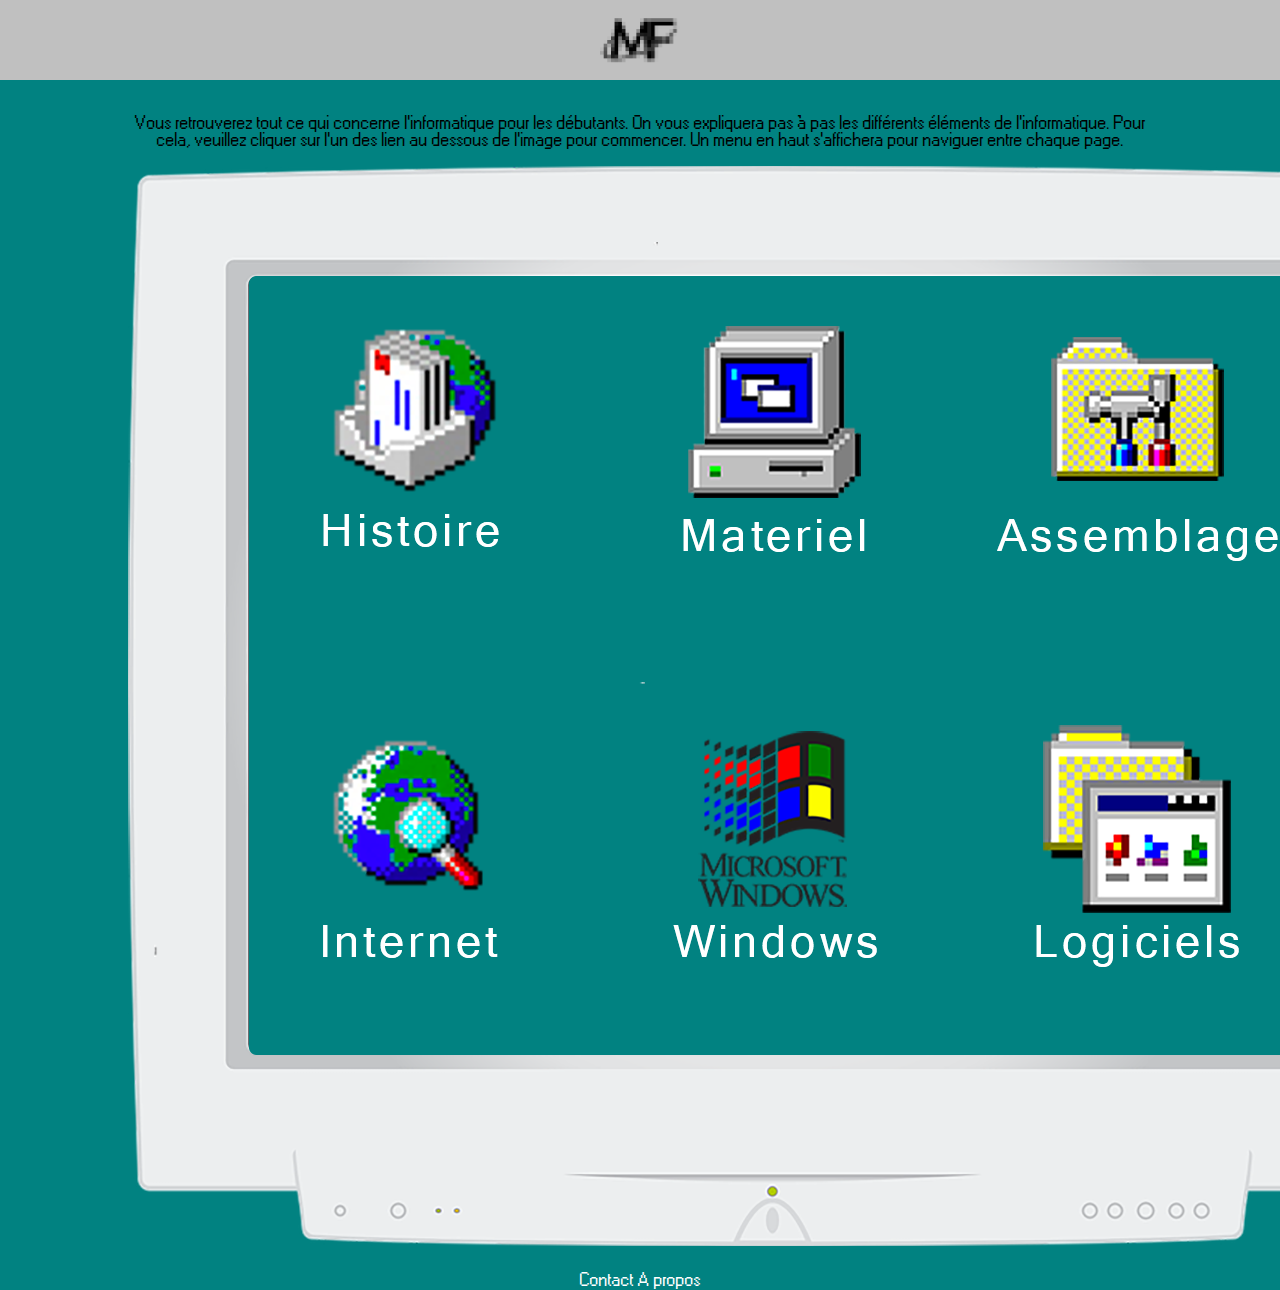
<file: index.html>
<!DOCTYPE html>
<html>
	<head>
		<link href="Style.css" rel="stylesheet"/>
		
			<title>Mafaster site</title>
		</head>
		<body>
			<header>
				<nav>
					<ul>
						<img src="images/mafasterlogo.png" style="width:80px;margin-left:40px ; margin-right:40px ;">
			
								</nav>
					</header>
					<section style="text-align:center">
						<p>Vous retrouverez tout ce qui concerne l'informatique pour les débutants. On vous expliquera pas à pas les différents éléments de l'informatique. Pour cela, veuillez cliquer sur l'un des lien au dessous de l'image pour commencer. Un menu en haut s'affichera pour naviguer entre chaque page.</p>
						<img src="images/ico_moniteur.png" usemap="#moniteur" border="no" alt="Moniteur">
							<map name="moniteur">
								<area alt="Histoire" shape="rect" href="decouverte.html" coords="202,160,369,380" title="Histoire"/>
								<area alt="Matériel" shape="rect" href="materiel.html" coords="560,160,736,380" title="Matériel"/>
								<area alt="Assemblage" shape="rect" href="Assemblage-PC.html" coords="868,160,1152,380" title="Assemblage"/>
								<area alt="Internet" shape="rect" href="internet.html" coords="190,549,370,800" title="Internet"/>
								<area alt="OS" shape="rect" href="OS.html" coords="406,549,750,800" title="OS"/>
								<area alt="Logiciels" shape="rect" href="Logiciels.html" coords="654,549,1135,800" title="Logiciels"/>
							</map>
						</section>
						<footer>
							<a href="Contact.html">Contact</a>
							<a href="Page7.html">A propos</a>
						</footer>
					</body>
				</html>
</file>
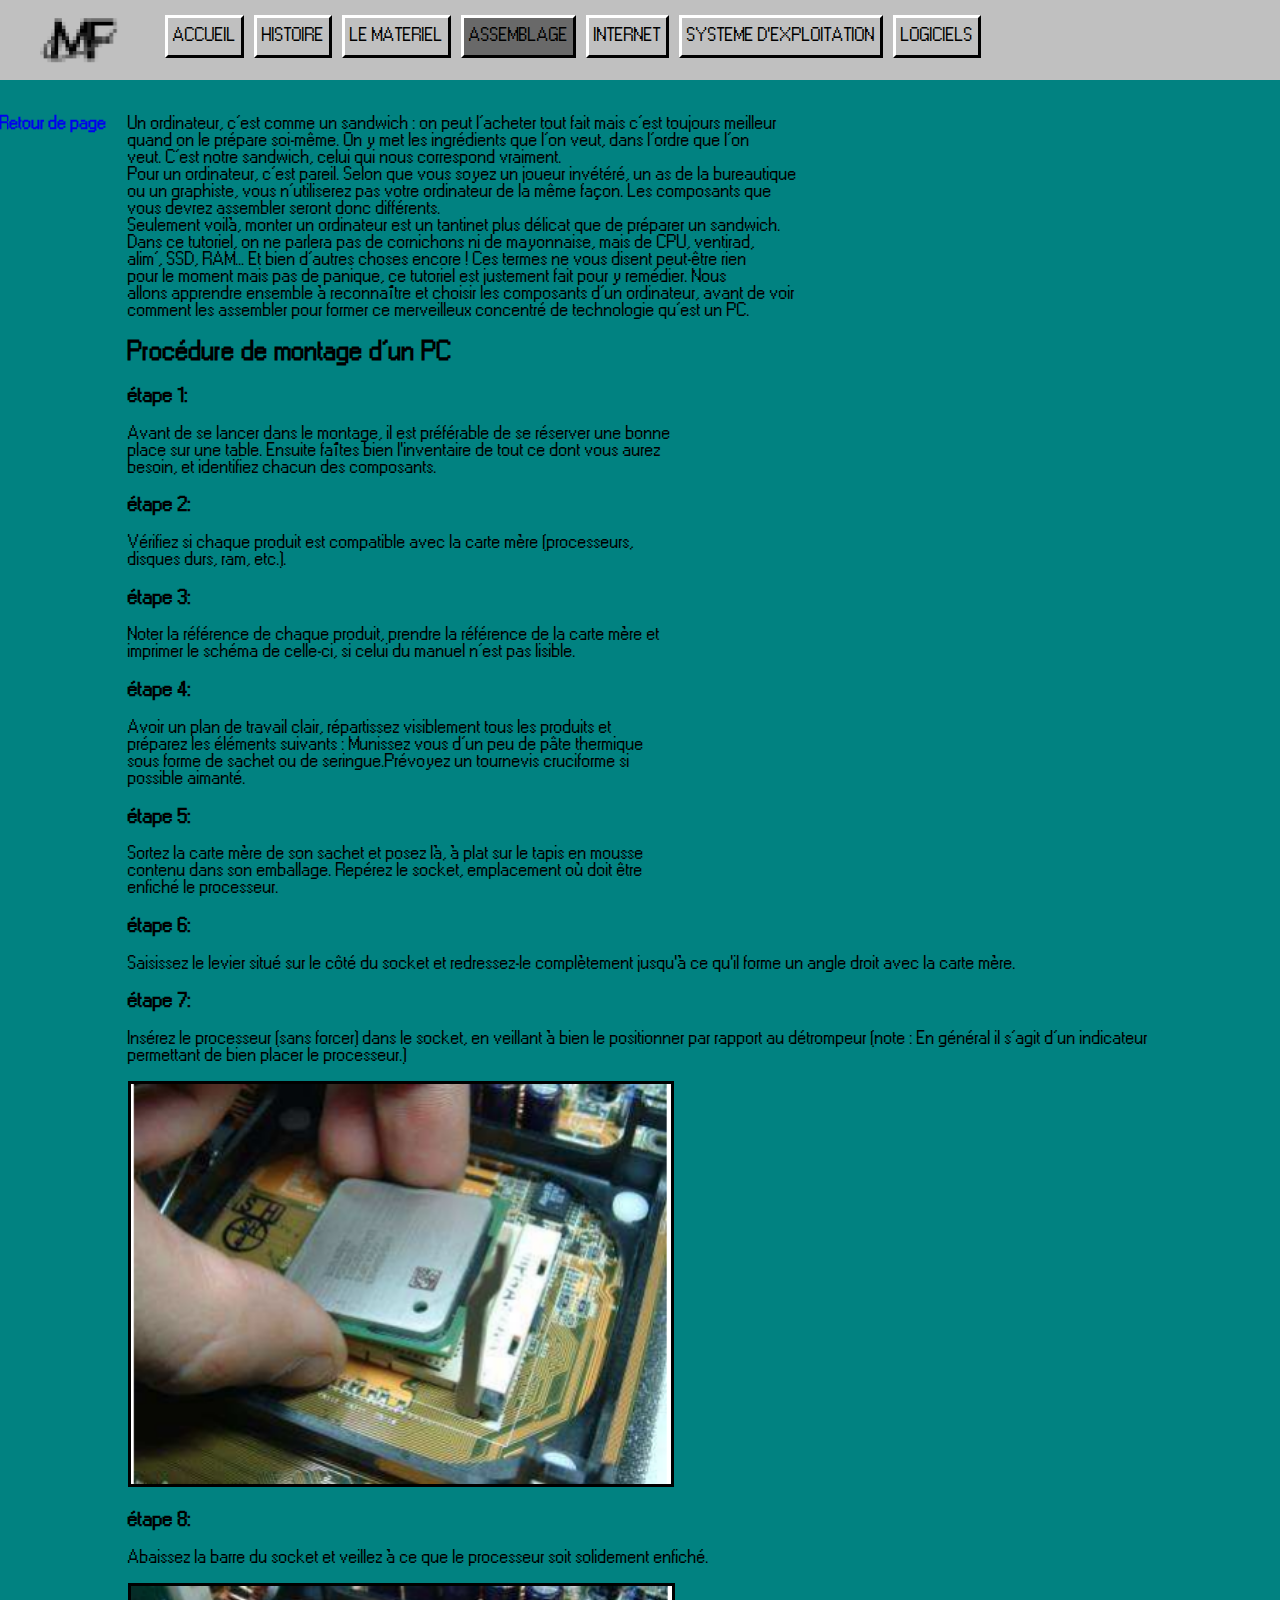
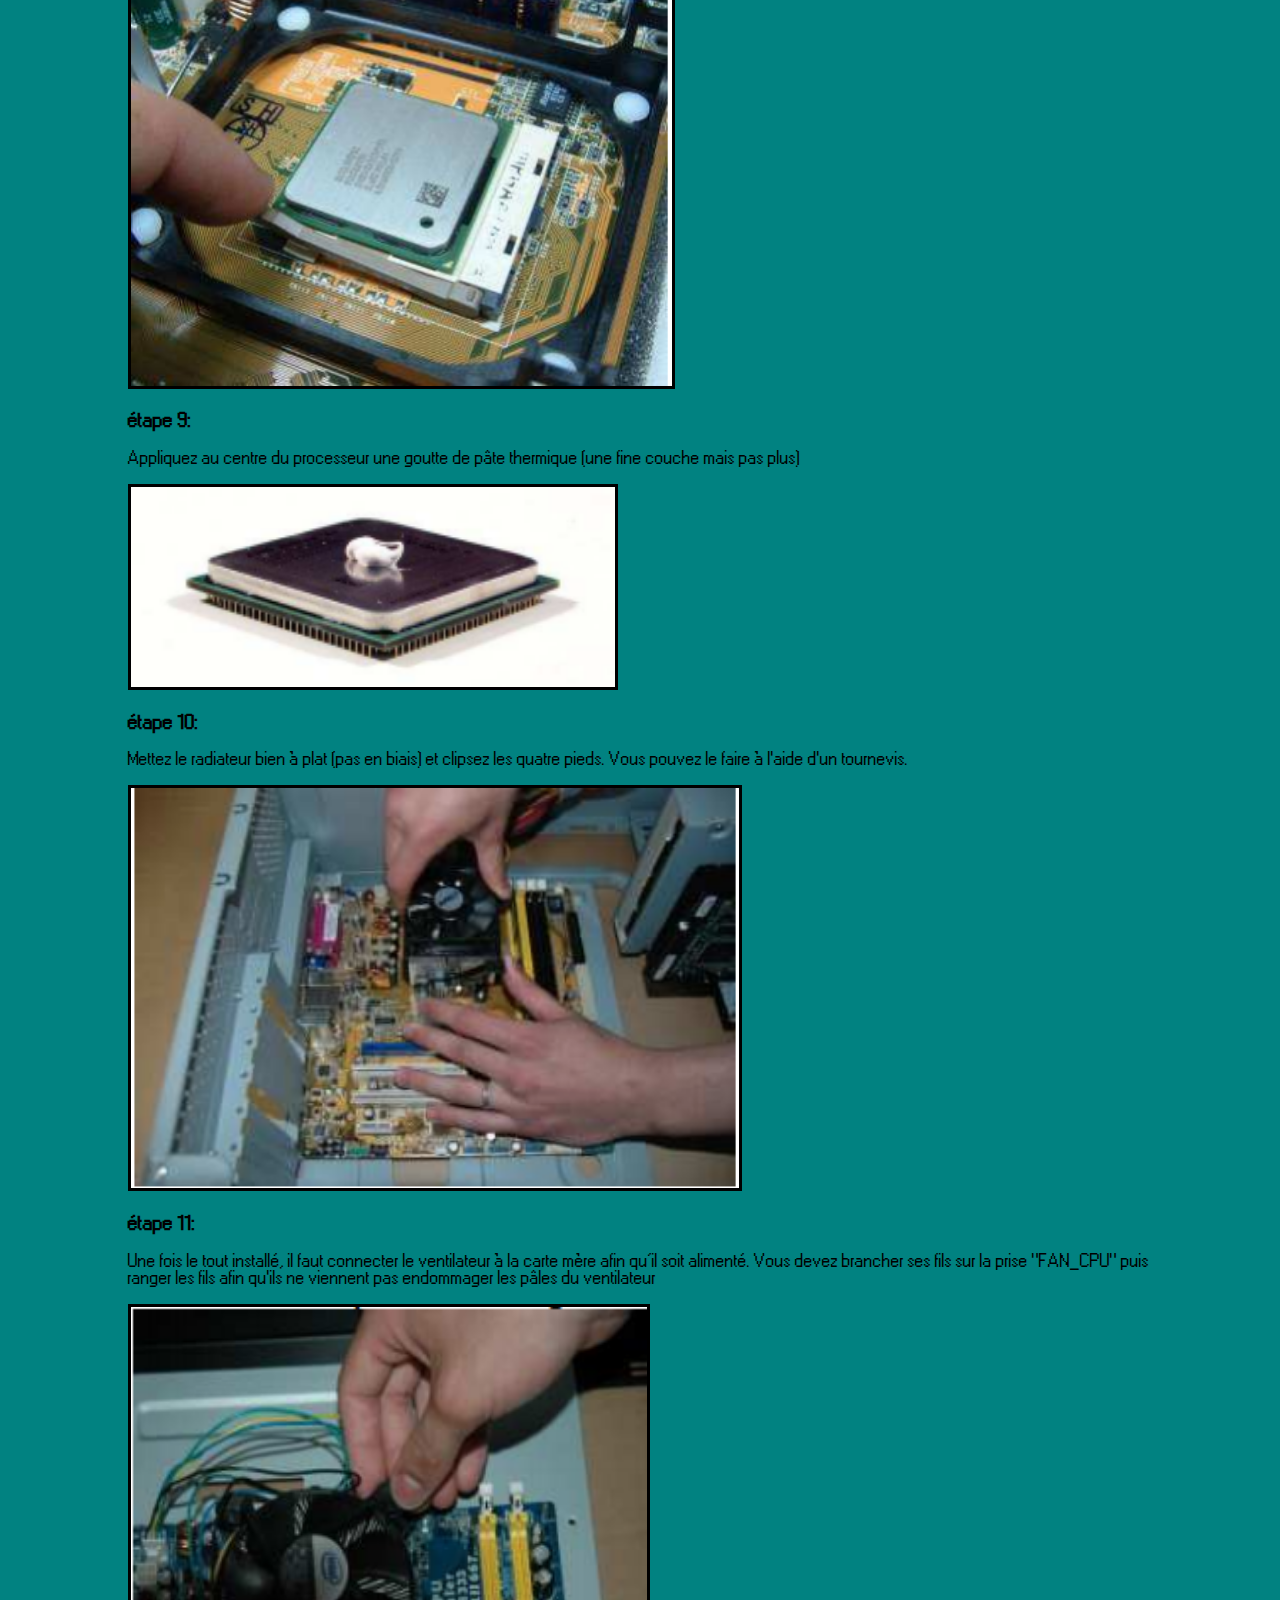
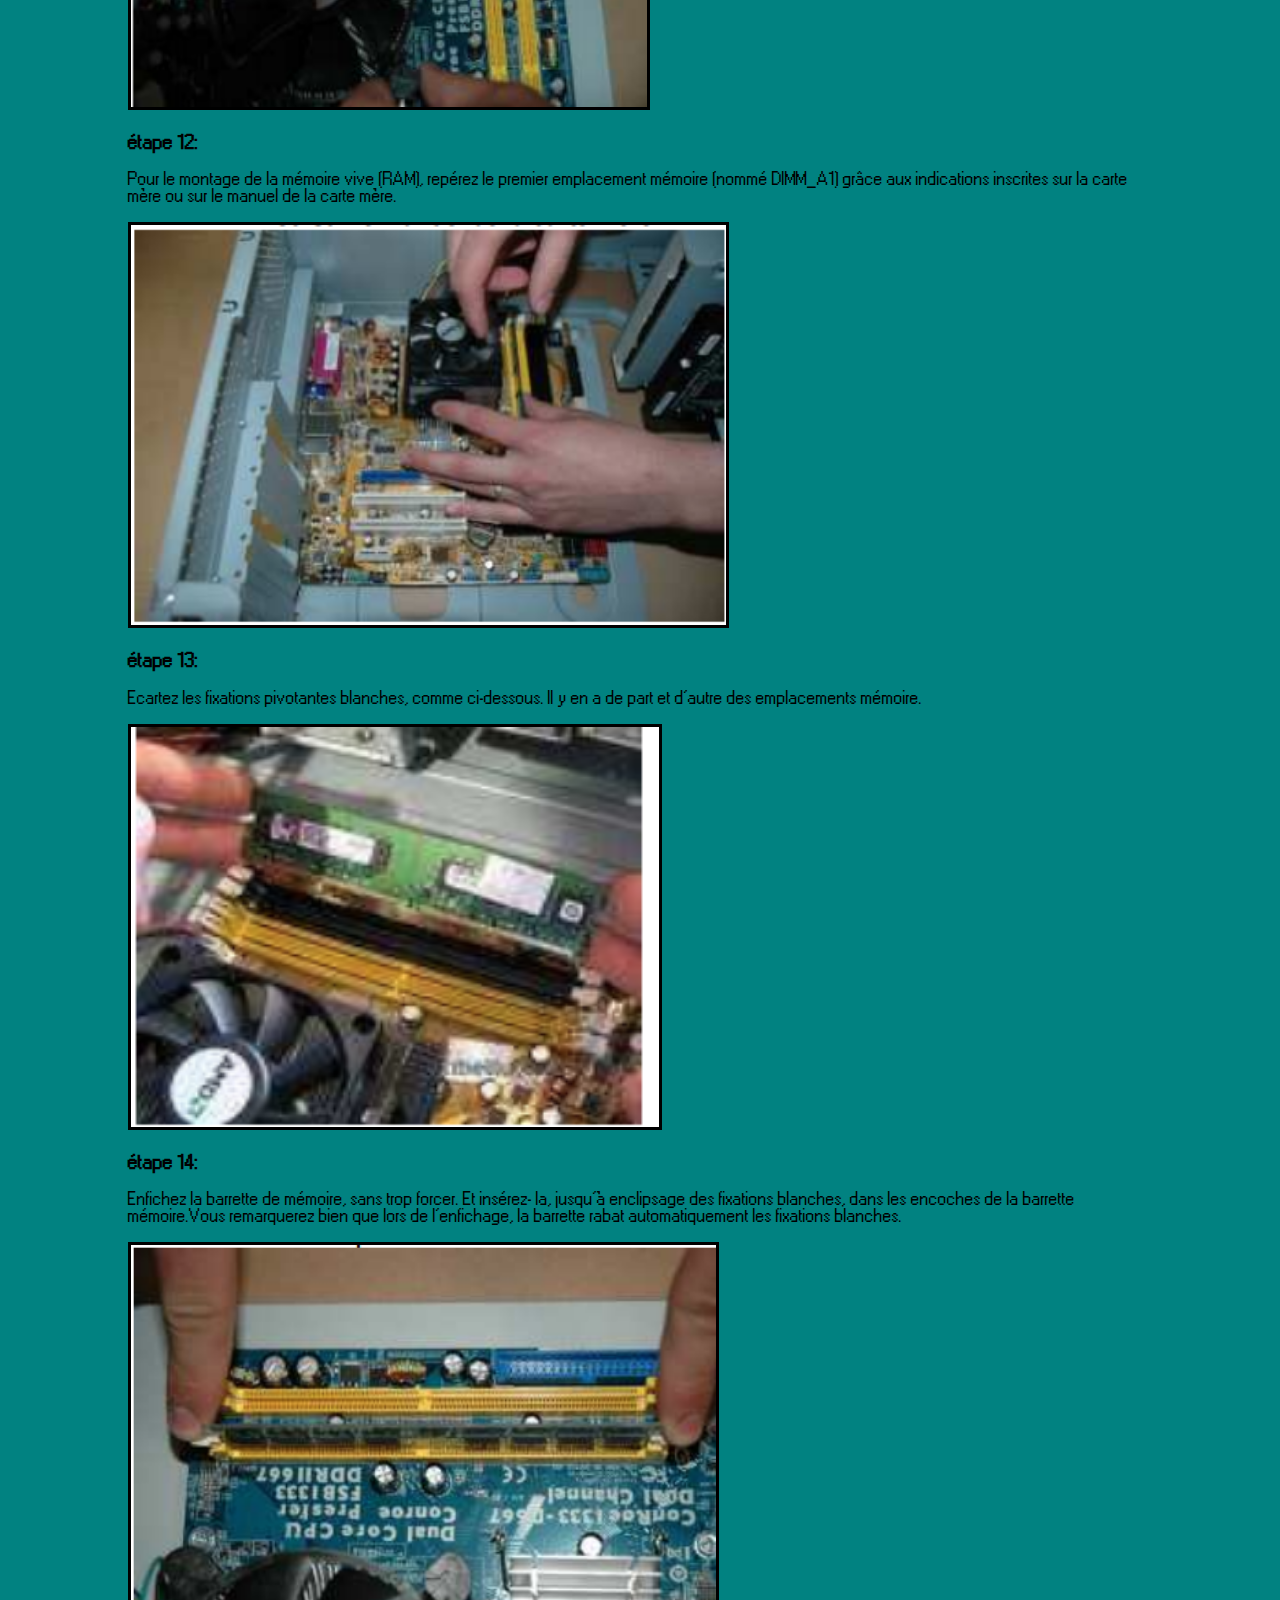
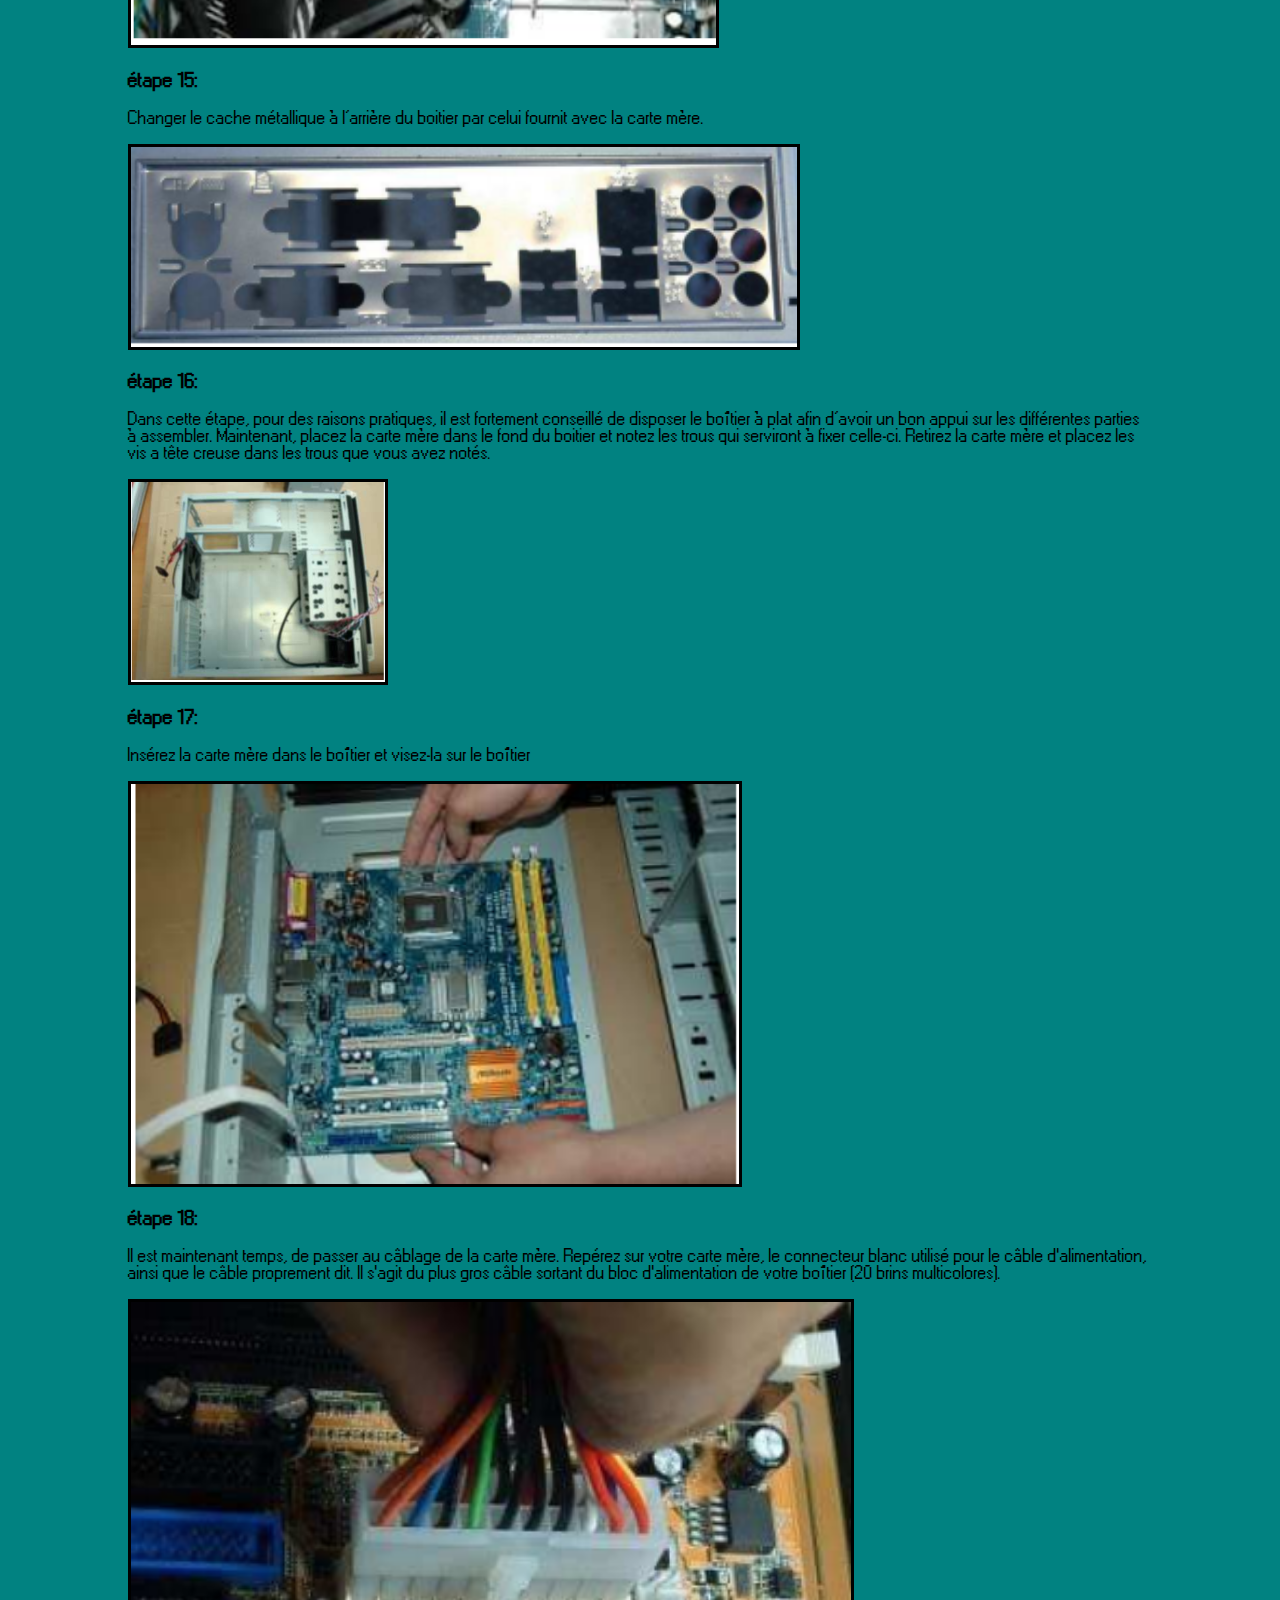
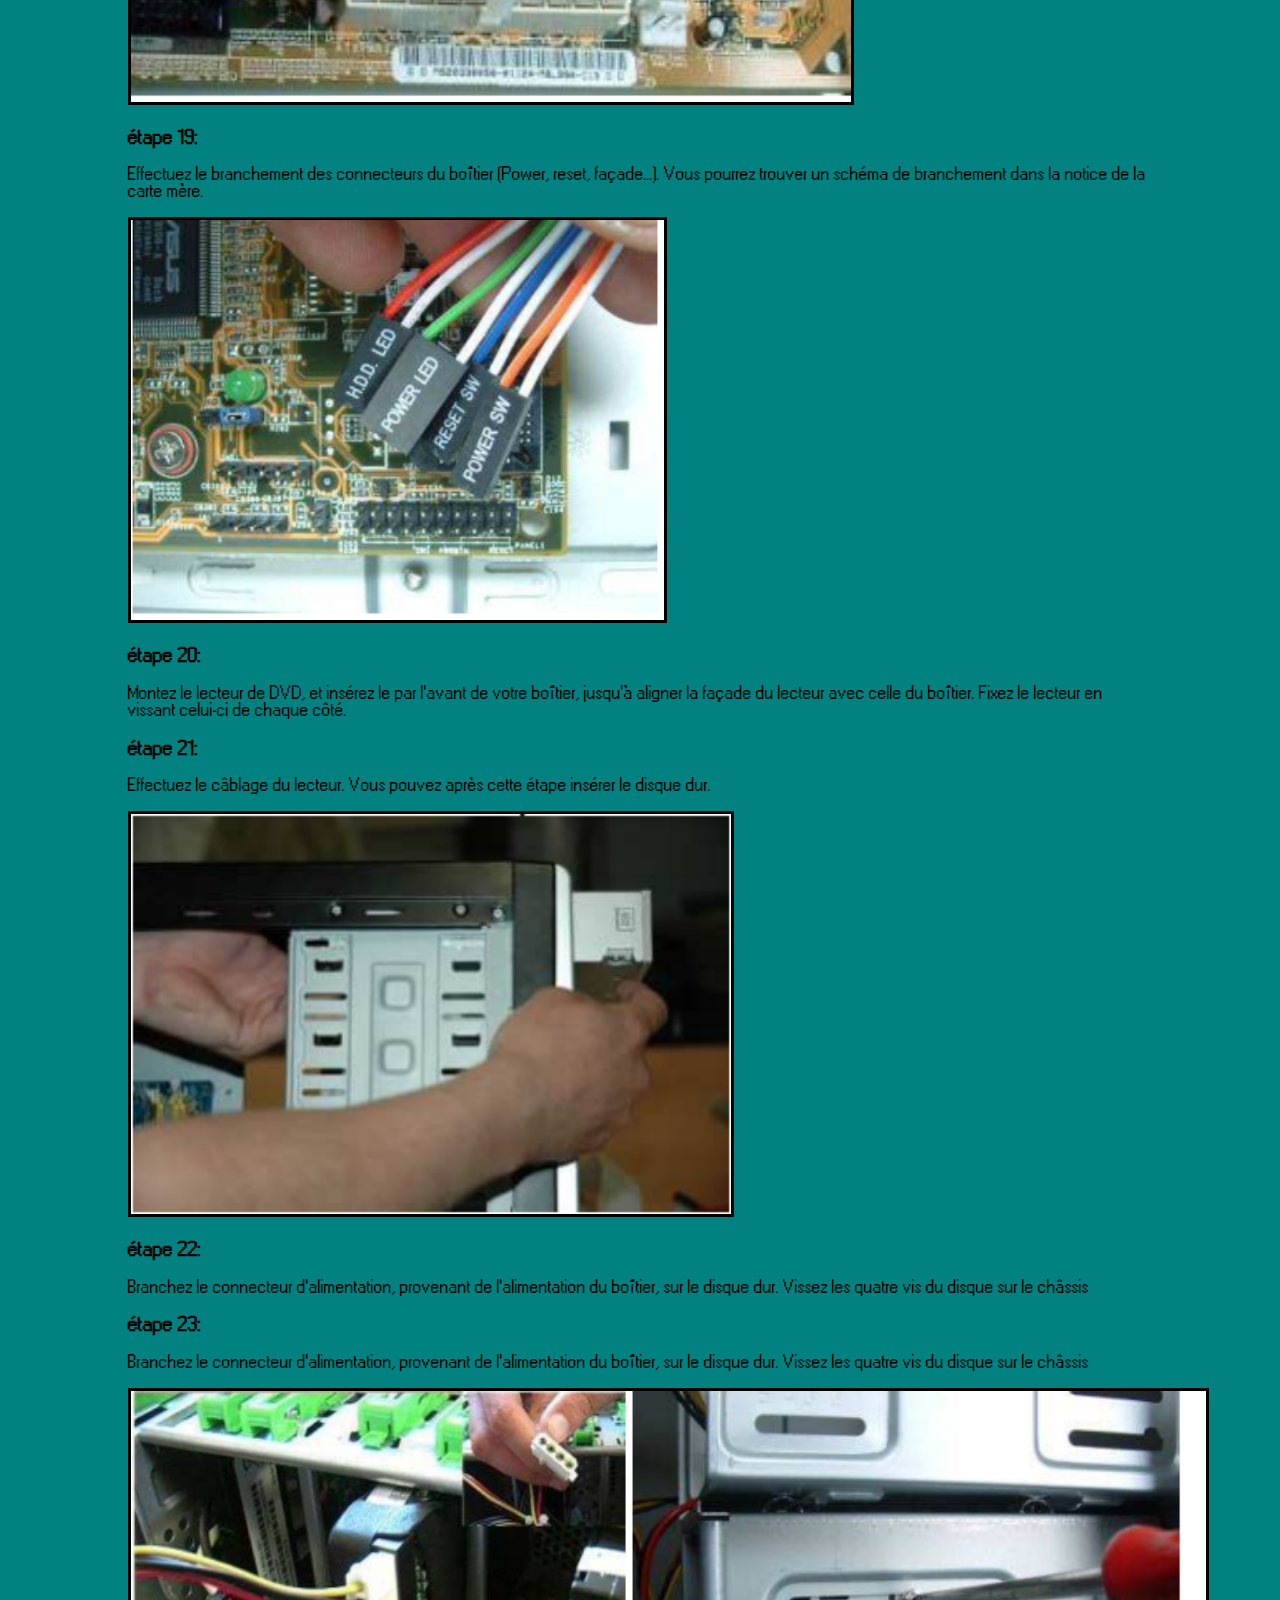
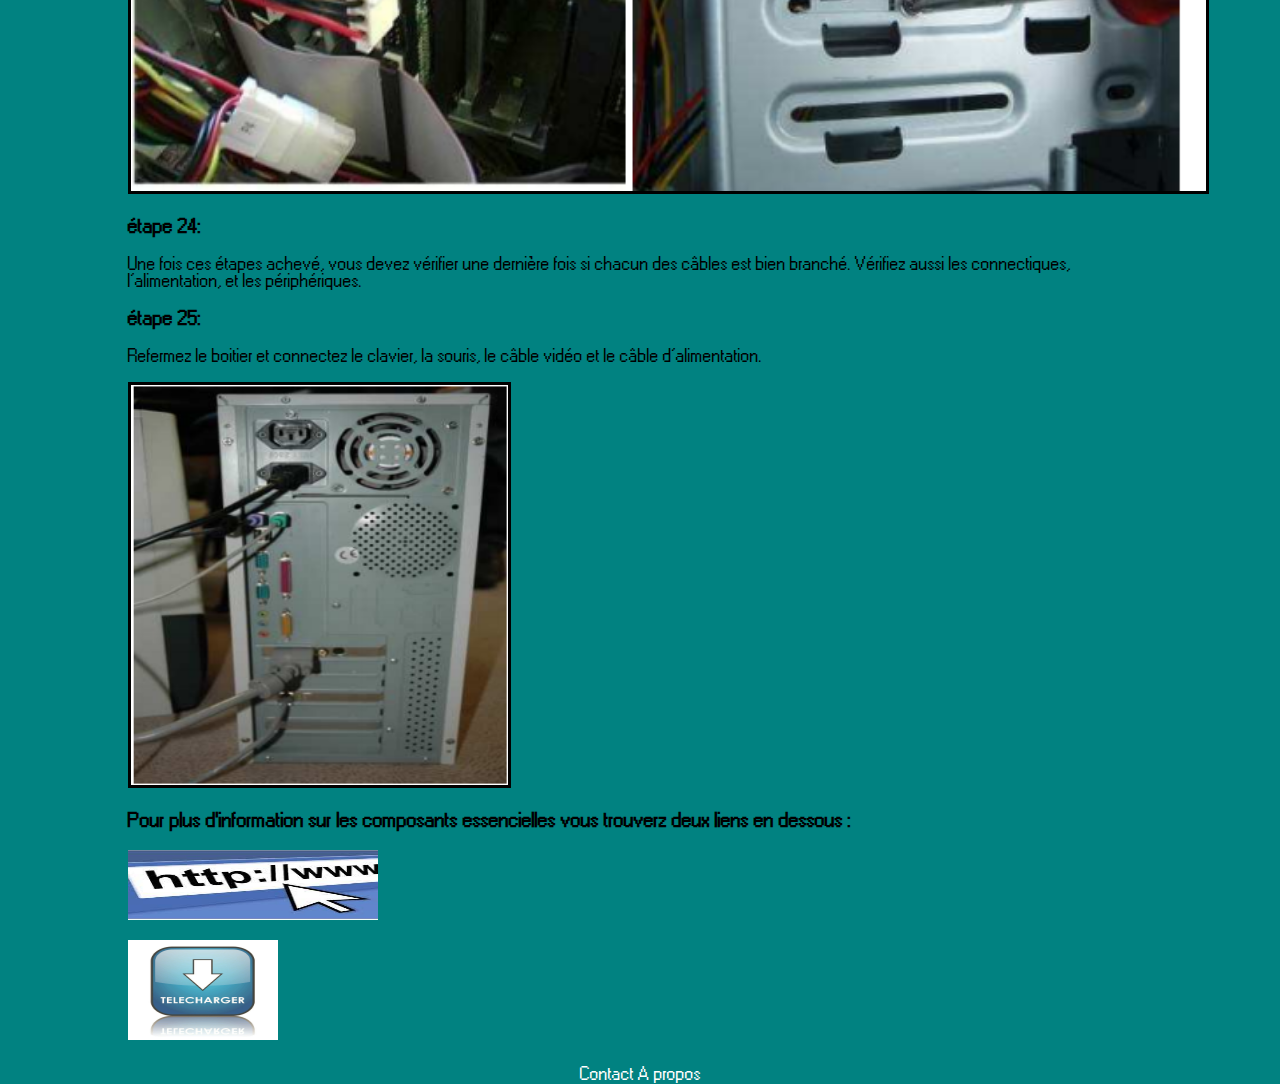
<file: Assemblage-PC.html>
<!DOCTYPE html>

  <html>
    <head>
	    
		  <link href="Style.css" rel="stylesheet"/>
 
			<title>Mafaster site</title>
		</head>
     <body >
		
			<header>
			<nav>
			<ul><img src="images/mafasterlogo.png" style="width:80px; float:left;margin-left:40px ; margin-right:40px ;">
			
									<li><a href="index.html">ACCUEIL</a></li>
								
								<li>	<a href="decouverte.html">HISTOIRE</a></li>
								
								<li>	<a href="materiel.html">LE MATERIEL</a></li>
							
								<li><a href="Assemblage-PC.html" class="active">ASSEMBLAGE</a>	</li>
								
								<li>	<a href="internet.html">INTERNET</a></li>
							
								<li>	<a href="OS.html">SYSTEME D'EXPLOITATION</a></li>
								
								<li>	<a href="Logiciels.html">LOGICIELS</a></li>
									</ul>
								</nav>
			</header>
		
			 <section>
			 <sommaire>
		
				<a href="#HTP" >Retour de page</a>
		</sommaire>
			       <p> Un ordinateur, c’est comme un sandwich : on peut l’acheter tout fait mais c’est toujours meilleur<br/>
					quand on le prépare soi-même. On y met les ingrédients que l’on veut, dans l’ordre que l’on<br/>
					veut. C’est notre sandwich, celui qui nous correspond vraiment.<br/>
					Pour un ordinateur, c’est pareil. Selon que vous soyez un joueur invétéré, un as de la bureautique<br/>
					ou un graphiste, vous n’utiliserez pas votre ordinateur de la même façon. Les composants que<br/>
					vous devrez assembler seront donc différents.<br/>
					Seulement voilà, monter un ordinateur est un tantinet plus délicat que de préparer un sandwich.<br/>
					Dans ce tutoriel, on ne parlera pas de cornichons ni de mayonnaise, mais de CPU, ventirad,<br/>
					alim’, SSD, RAM… Et bien d’autres choses encore ! Ces termes ne vous disent peut-être rien<br/>
					pour le moment mais pas de panique, ce tutoriel est justement fait pour y remédier. Nous<br/>
					allons apprendre ensemble à reconnaître et choisir les composants d’un ordinateur, avant de voir<br/>
					comment les assembler pour former ce merveilleux concentré de technologie qu’est un PC.<br/>
			       </p>
			   <h2>Procédure de montage d’un PC</h2>
			   <h3>étape 1:</h3>
			      <p>Avant de se lancer dans le montage, il est préférable de se réserver une bonne <br/>
				   place sur une table. Ensuite faîtes bien l'inventaire de tout ce dont vous aurez<br/> 
				   besoin, et identifiez chacun des composants.
			      </p>
			   <h3>étape 2:</h3>
			       <p>Vérifiez si chaque produit est compatible avec la carte mère (processeurs, <br/>
				  disques durs, ram, etc.).
				  </p>
			   <h3>étape 3:</h3>
				  <p>Noter la référence de chaque produit, prendre la référence de la carte mère et <br/>
				     imprimer le schéma de celle-ci, si celui du manuel n’est pas lisible.
				 </p>
			   <h3>étape 4:</h3>
			      <p>Avoir un plan de travail clair, répartissez visiblement tous les produits et <br/>
					 préparez les éléments suivants : Munissez vous d’un peu de pâte thermique <br/>
					 sous forme de sachet ou de seringue.Prévoyez un tournevis cruciforme si <br/>
					 possible aimanté.
				 </p>
			   <h3>étape 5:</h3>
			       <p>Sortez la carte mère de son sachet et posez là, à plat sur le tapis en mousse<br/> 
					contenu dans son emballage. Repérez le socket, emplacement où doit être <br/>
					enfiché le processeur.
				  </p>
			   <h3>étape 6:</h3>
					<p>Saisissez le levier situé sur le côté du socket et redressez-le complètement 
					jusqu'à ce qu'il forme un angle droit avec la carte mère.
				   </P>
			   <h3>étape 7:</h3>
			        <p>Insérez le processeur (sans forcer) dans le socket, en veillant à bien le 
					   positionner par rapport au détrompeur (note : En général il s’agit d’un 
					   indicateur permettant de bien placer le processeur.) 
				   </P>
				     <img src="images/Capture10.PNG" alt="image montage d'un PC" border="3" weight="400" height="400"/>
			   <h3>étape 8:</h3>
			        <p>Abaissez la barre du socket et veillez à ce que le processeur soit solidement 
                       enfiché. 
				   </P>
				     <img src="images/Capture11.PNG " alt="image montage d'un PC" border="3" weight="400" height="400"/>
			   <h3>étape 9:</h3>
			        <p> Appliquez au centre du processeur une goutte de pâte thermique (une fine 
                        couche mais pas plus)
				   </p>
				      <img src="images/Capture12.PNG" alt="image montage d'un PC" border="3" weight="200" height="200"/>
			   <h3>étape 10:</h3>
			       <p> Mettez le radiateur bien à plat (pas en biais) et clipsez les quatre pieds. Vous 
                       pouvez le faire à l'aide d'un tournevis.  
				  </p>
				     <img src="images/Capture13.PNG " alt="image montage d'un PC" border="3" weight="400" height="400"/>
			   <h3>étape 11:</h3>
			        <p>Une fois le tout installé, il faut connecter le ventilateur à la carte mère afin qu’il 
                       soit alimenté. Vous devez brancher ses fils sur la prise "FAN_CPU" puis ranger 
                       les fils afin qu'ils ne viennent pas endommager les pâles du ventilateur
					</P>
					   <img src="images/Capture14.PNG " alt="image montage d'un PC" border="3" weight="400" height="400"/>
			   <h3>étape 12:</h3>
			        <p>Pour le montage de la mémoire vive (RAM), repérez le premier emplacement 
                       mémoire (nommé DIMM_A1) grâce aux indications inscrites sur la carte mère 
                       ou sur le manuel de la carte mère. 
				    </p>
					   <img src="images/Capture15.PNG " alt="image montage d'un PC" border="3" weight="400" height="400"/>
			   <h3>étape 13:</h3>
			        <p>Ecartez les fixations pivotantes blanches, comme ci-dessous. Il y en a de part 
                       et d’autre des emplacements mémoire. 
				   </P>
				      <img src="images/Capture16.PNG" alt="image montage d'un PC" border="3" weight="400" height="400"/>
			   <h3>étape 14:</h3>
			        <p>Enfichez la barrette de mémoire, sans trop forcer. Et insérez- la, jusqu’à 
                       enclipsage des fixations blanches, dans les encoches de la barrette 
                       mémoire.Vous remarquerez bien que lors de l’enfichage, la barrette rabat 
                       automatiquement les fixations blanches. 
					</P>
					  <img src="images/Capture17.PNG" alt="image montage d'un PC" border="3" weight="400" height="400"/>
			   <h3>étape 15:</h3>
			        <p>Changer le cache métallique à l’arrière du boitier par celui fournit avec la carte 
                       mère.
					</P>
					   <img src="images/Capture19.PNG" alt="image montage d'un PC" border="3" weight="200" height="200"/>
			   <h3>étape 16:</h3>
			        <p> Dans cette étape, pour des raisons pratiques, il est fortement conseillé de 
						disposer le boîtier à plat afin d’avoir un bon appui sur les différentes parties à 
						assembler. Maintenant, placez la carte mère dans le fond du boitier et notez les 
						trous qui serviront à fixer celle-ci. Retirez la carte mère et placez les vis a tête 
						creuse dans les trous que vous avez notés. 
					</p>
					   <img src="images/Capture18.PNG" alt="image montage d'un PC" border="3" weight="200" height="200"/>
						
			   <h3>étape 17:</h3>
			        <p>Insérez la carte mère dans le boîtier et visez-la sur le boîtier</p>
					   <img src="images/Capture20.PNG" alt="image montage d'un PC" border="3" weight="400" height="400"/>
			   <h3>étape 18:</h3>
			        <p> Il est maintenant temps, de passer au câblage de la carte mère. Repérez sur 
						votre carte mère, le connecteur blanc utilisé pour le câble d'alimentation, ainsi 
						que le câble proprement dit. Il s'agit du plus gros câble sortant du bloc 
						d'alimentation de votre boîtier (20 brins multicolores).
					</p>
					   <img src="images/Capture21.PNG" alt="image montage d'un PC" border="3" weight="400" height="400"/>
			   <h3>étape 19:</h3>
				    <p> Effectuez le branchement des connecteurs du boîtier (Power, reset, façade…). 
					    Vous pourrez trouver un schéma de branchement dans la notice de la carte mère.</p>
						<img src="images/Capture22.PNG " alt="image montage d'un PC" border="3" weight="400" height="400"/>
			   <h3>étape 20:</h3>
			        <p>Montez le lecteur de DVD, et insérez le par l'avant de votre boîtier, jusqu'à 
					   aligner la façade du lecteur avec celle du boîtier. Fixez le lecteur en vissant 
					   celui-ci de chaque côté.
					</p>
					     
			   <h3>étape 21:</h3>
			        <p> Effectuez le câblage du lecteur. Vous pouvez après cette étape insérer le 
                       disque dur.
					</p>
					    <img src="images/Capture23.PNG" alt="image montage d'un PC" border="3" weight="400" height="400"/>
					    
			   <h3>étape 22:</h3>
			        <p> Branchez le connecteur d'alimentation, provenant de l'alimentation du boîtier, 
                        sur le disque dur. Vissez les quatre vis du disque sur le châssis 
				   </p>
				       
			   <h3>étape 23:</h3>
			        <p>Branchez le connecteur d'alimentation, provenant de l'alimentation du boîtier, 
                       sur le disque dur. Vissez les quatre vis du disque sur le châssis
					</p>
					    <img src="images/Capture24.PNG" alt="image montage d'un PC" border="3" weight="400" height="400"/>
			   <h3>étape 24:</h3>
			        <p> Une fois ces étapes achevé, vous devez vérifier une dernière fois si chacun 
						des câbles est bien branché. Vérifiez aussi les connectiques, l’alimentation, et 
						les périphériques.
				   </p>
			   <h3>étape 25:</h3>
			        <p>Refermez le boitier et connectez le clavier, la souris, le câble vidéo et le câble 
                       d’alimentation.
					 
				   </p>
			     <img src="images/Capture25.PNG" alt="image montage d'un PC" border="3" weight="400" height="400"/>
					
			 <h3>Pour plus d'information sur les composants essencielles vous trouverz deux liens en dessous :</h3>
			 
			 <p><a href="https://www.materiel.net/guide-achat/g1-guide-de-montage-pc/1/" target = "_blank"><img src="images/URL.jfif" alt ="image d'un lien" width="250" height="70" title="Allez !"></a></P> 
			 <p><a href="file/Le montage-PC.pdf"><img src="images/logo-telecharger.png" alt ="image" title ="Mon livret!"/ width="150" height="100"></a></P>
			
			</section>
		
		<footer>
			<a href="Contact.html">Contact</a>
			<a href="Page7.html">A propos</a>
		</footer>

		</body>
  </html>
</file>
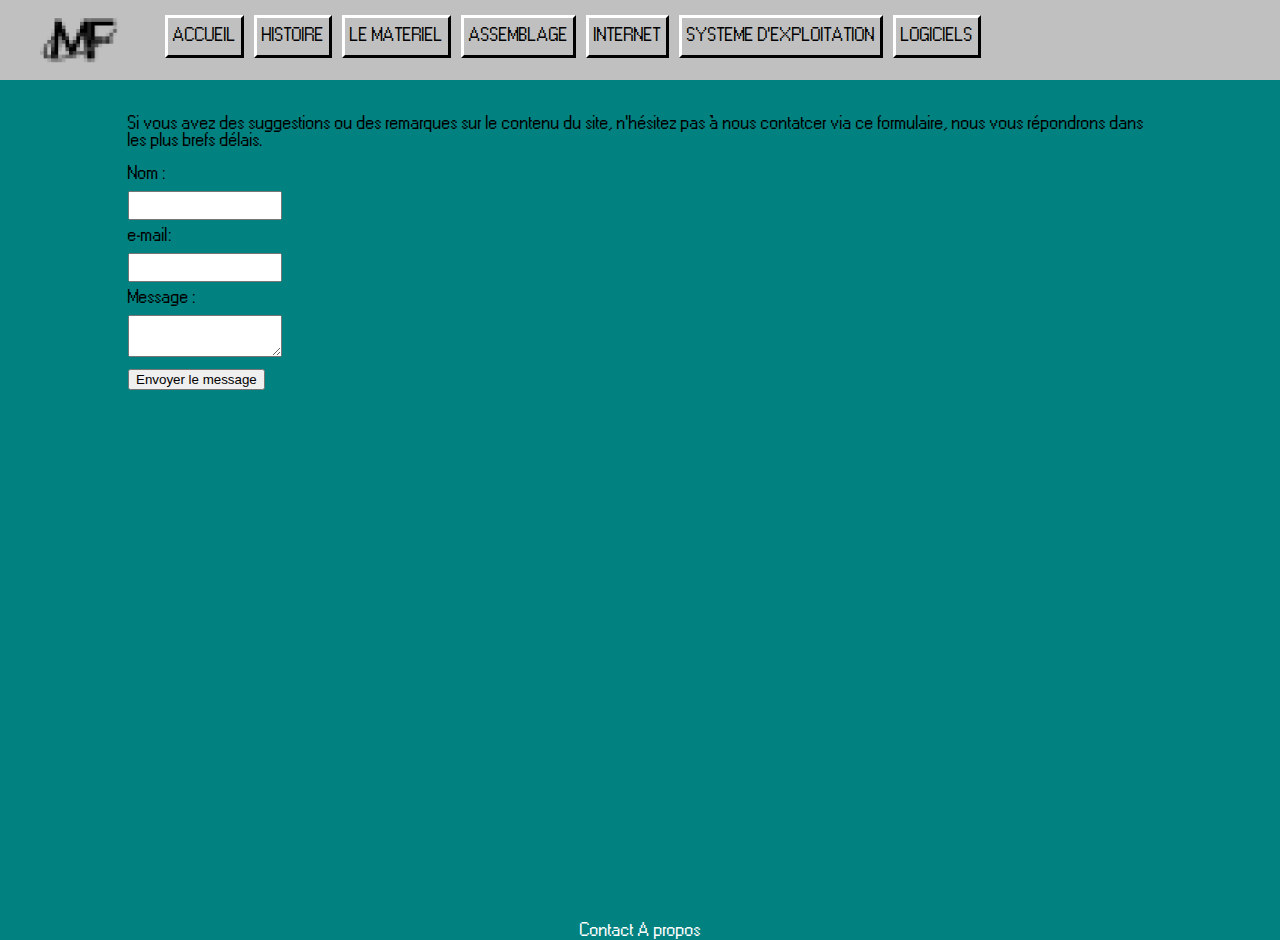
<file: Contact.html>
<!DOCTYPE html>
<html>
	<head>
	<link href="Style.css" rel="stylesheet"/>
	
			<title>Mafaster site</title>
		</head>
	<body >
		
			<header>
			<nav>
			<ul><img src="images/mafasterlogo.png" style="width:80px; float:left;margin-left:40px ; margin-right:40px ;">
			
									<li><a href="index.html">ACCUEIL</a></li>
								
								<li>	<a href="decouverte.html">HISTOIRE</a></li>
								
								<li>	<a href="materiel.html">LE MATERIEL</a></li>
							
								<li><a href="Assemblage-PC.html">ASSEMBLAGE</a>	</li>
								
								<li>	<a href="internet.html">INTERNET</a></li>
							
								<li>	<a href="OS.html">SYSTEME D'EXPLOITATION</a></li>
								
								<li>	<a href="Logiciels.html">LOGICIELS</a></li>
									</ul>
								</nav>
			</header>
			
						
		<section>
			<p>Si vous avez des suggestions ou des remarques sur le contenu du site, n'hésitez pas à nous contatcer via ce formulaire, nous vous répondrons dans les plus brefs délais.</p>
			<form action="/ma-page-de-traitement" method="post">
				
					<label for="name">Nom :</label>
					<input type="text" id="name" name="name">
		
					<label for="mail">e-mail :</label>
					<input type="email" id="mail" name="mail">
			
					<label for="msg">Message :</label>
					<textarea id="msg" name="message"></textarea>
				
			</form>
			<div>
				<a href="Merci.html" ><button type="submit">Envoyer le message</button></a>
			</div>
		</section>
	
			<footer>
				<a href="Contact.html">Contact</a>
				<a href="Page7.html">A propos</a>
		
	</body>
</html>
</file>
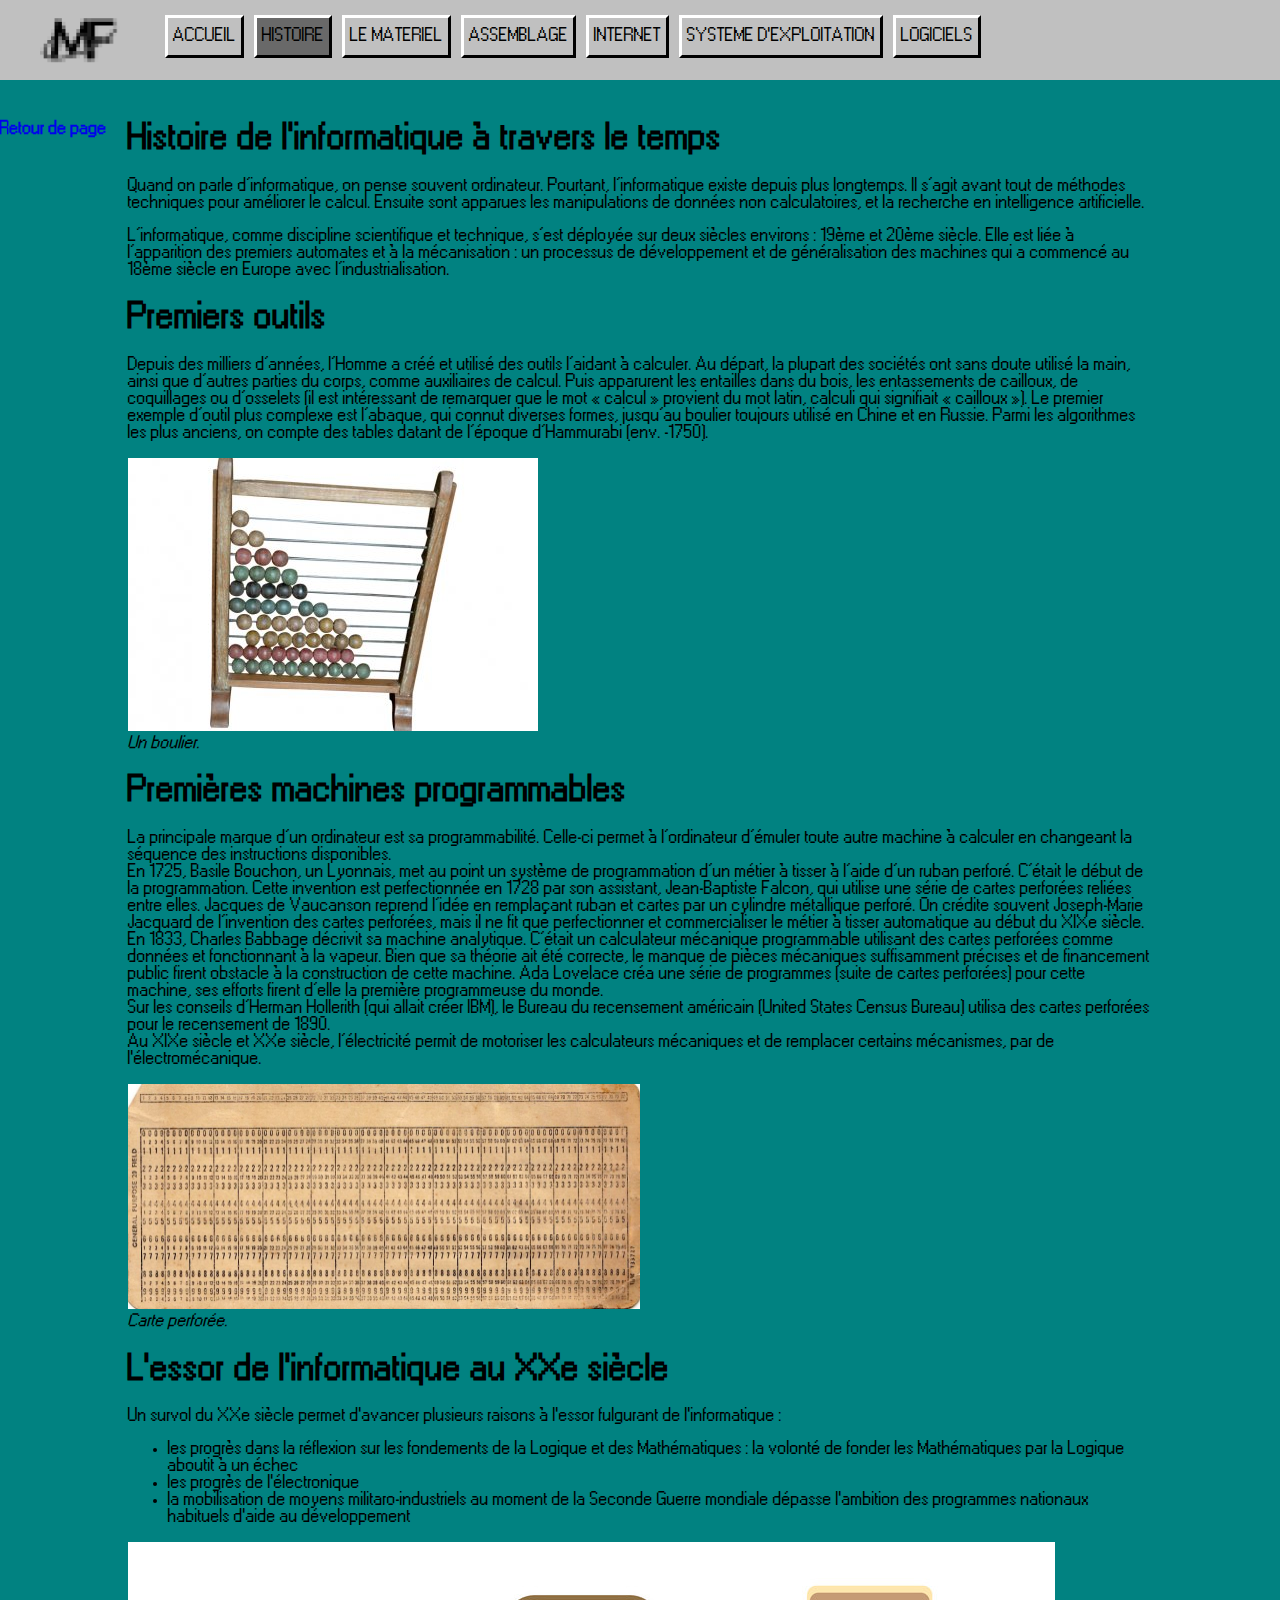
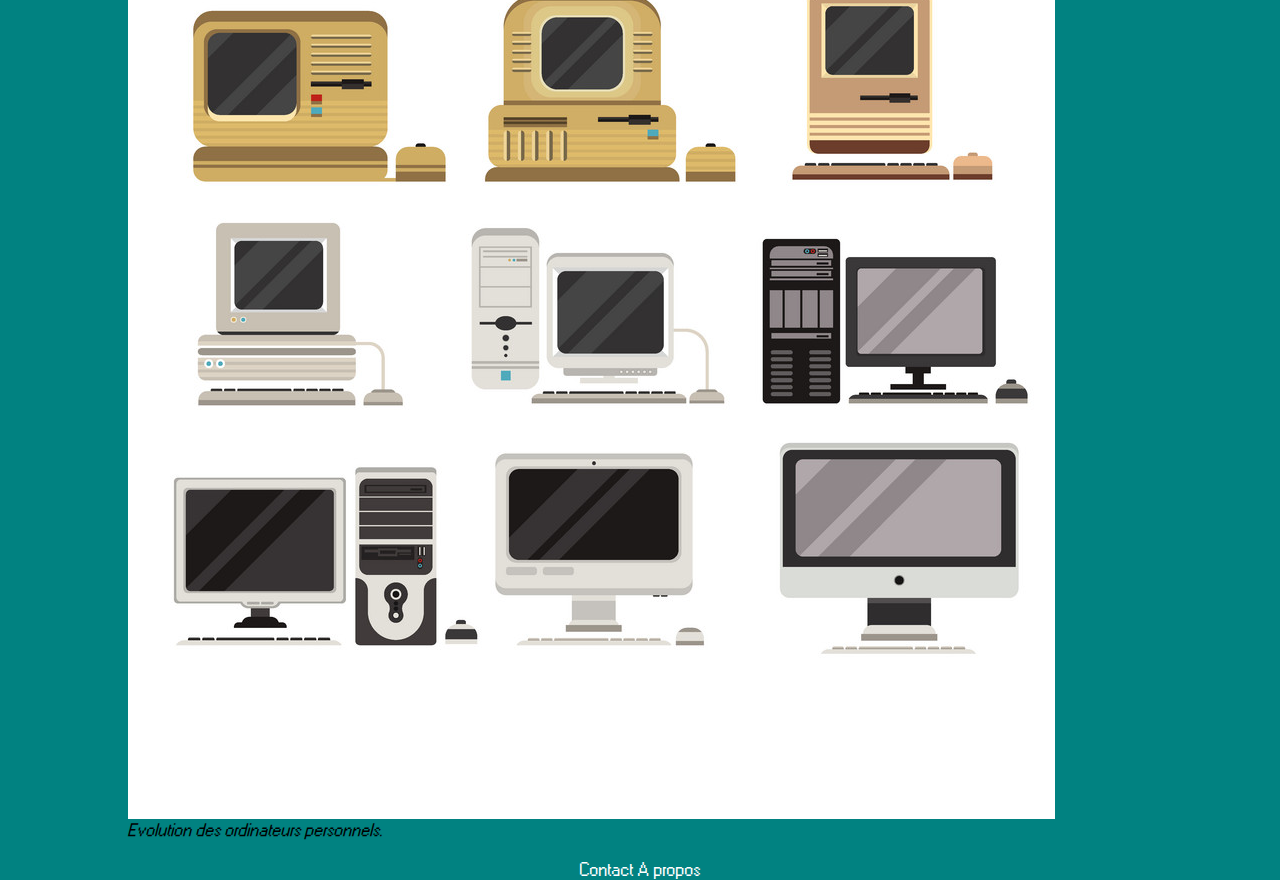
<file: decouverte.html>
<!DOCTYPE html>
<html>
	<head>
		<link href="Style.css" rel="stylesheet"/>
	
			<title>Mafaster site</title>
		</head>
	<body id="HTP">
		<header>
			<nav>
				<ul><img src="images/mafasterlogo.png" style="width:80px; float:left;margin-left:40px ; margin-right:40px ;">
					<li>
						<a href="index.html">ACCUEIL</a>
					</li>
					<li>
						<a href="decouverte.html" class="active">HISTOIRE</a>
					</li>
					<li>
						<a href="materiel.html">LE MATERIEL</a>
					</li>
					<li>
						<a href="Assemblage-PC.html">ASSEMBLAGE</a>
					</li>
					<li>
						<a href="internet.html">INTERNET</a>
					</li>
					<li>
						<a href="OS.html">SYSTEME D'EXPLOITATION</a>
					</li>
					<li>
						<a href="Logiciels.html">LOGICIELS</a>
					</li>
				</ul>
			</nav>
		</header>
		<section>
		<sommaire>
	<a href="#HTP">Retour de page</a>
</sommaire>
			<h1>Histoire de l'informatique à travers le temps</h1>
			<p>Quand on parle d’informatique, on pense souvent ordinateur. Pourtant, l’informatique existe depuis plus longtemps. Il s’agit avant tout de méthodes techniques pour améliorer le calcul. Ensuite sont apparues les manipulations de données non calculatoires, et la recherche en intelligence artificielle.</p>
			<p>L’informatique, comme discipline scientifique et technique, s’est déployée sur deux siècles environs : 19ème et 20ème siècle. Elle est liée à l’apparition des premiers automates et à la mécanisation : un processus de développement et de généralisation des machines qui a commencé au 18ème siècle en Europe avec l’industrialisation.</p>
	
						<h1 id="premiers">Premiers outils</h1>
						<p>	Depuis des milliers d’années, l’Homme a créé et utilisé des outils l’aidant à calculer. Au départ, la plupart des sociétés ont sans doute utilisé la main, ainsi que d’autres parties du corps, comme auxiliaires de calcul. Puis apparurent les entailles dans du bois, les entassements de cailloux, de coquillages ou d’osselets (il est intéressant de remarquer que le mot « calcul » provient du mot latin, calculi qui signifiait « cailloux »). Le premier exemple d’outil plus complexe est l’abaque, qui connut diverses formes, jusqu’au boulier toujours utilisé en Chine et en Russie. Parmi les algorithmes les plus anciens, on compte des tables datant de l’époque d’Hammurabi (env. -1750).</p>
					
							<img src="images/boulier.jpg" widht="50%" alt="Boulier"/>
							<br>
								<em>Un boulier.</em>
						
							<h1 id="machines">Premières machines programmables</h1>
							<p>La principale marque d’un ordinateur est sa programmabilité. Celle-ci permet à l’ordinateur d’émuler toute autre machine à calculer en changeant la séquence des instructions disponibles.</br>
							En 1725, Basile Bouchon, un Lyonnais, met au point un système de programmation d’un métier à tisser à l’aide d’un ruban perforé. C’était le début de la programmation. Cette invention est perfectionnée en 1728 par son assistant, Jean-Baptiste Falcon, qui utilise une série de cartes perforées reliées entre elles. Jacques de Vaucanson reprend l’idée en remplaçant ruban et cartes par un cylindre métallique perforé. On crédite souvent Joseph-Marie Jacquard de l’invention des cartes perforées, mais il ne fit que perfectionner et commercialiser le métier à tisser automatique au début du XIXe siècle.</br>
							
							En 1833, Charles Babbage décrivit sa machine analytique. C’était un calculateur mécanique programmable utilisant des cartes perforées comme données et fonctionnant à la vapeur. Bien que sa théorie ait été correcte, le manque de pièces mécaniques suffisamment précises et de financement public firent obstacle à la construction de cette machine. Ada Lovelace créa une série de programmes (suite de cartes perforées) pour cette machine, ses efforts firent d’elle la première programmeuse du monde.</br>
							
							Sur les conseils d’Herman Hollerith (qui allait créer IBM), le Bureau du recensement américain (United States Census Bureau) utilisa des cartes perforées pour le recensement de 1890.</br>
							
							Au XIXe siècle et XXe siècle, l’électricité permit de motoriser les calculateurs mécaniques et de remplacer certains mécanismes, par de l'électromécanique.</p>
			<img src="images/cartePerfo.jpg" widht="10%" alt="Carte perforée" width="50%"/>
			<br>
				<em>Carte perforée.</em>
				<h1 id="essor">L'essor de l'informatique au XXe siècle</h1>
				<p>Un survol du XXe siècle permet d'avancer plusieurs raisons à l'essor fulgurant de l'informatique :
							<ul>
						<li>les progrès dans la réflexion sur les fondements de la Logique et des Mathématiques : la volonté de fonder les Mathématiques par la Logique aboutit à un échec</li>
						<li>les progrès de l'électronique</li>
						<li>la mobilisation de moyens militaro-industriels au moment de la Seconde Guerre mondiale dépasse l'ambition des programmes nationaux habituels d'aide au développement</li>
					</ul>
				</p>
			
					<img src="images/evolution.png" widht="30%" alt="Evolution"/>
					<br>
						<em>Evolution des ordinateurs personnels.</em>
				
				
				</section>
				<footer>
					<a href="Contact.html">Contact</a>
					<a href="Page7.html">A propos</a>
				</footer>
			</body>
		</html>
</file>
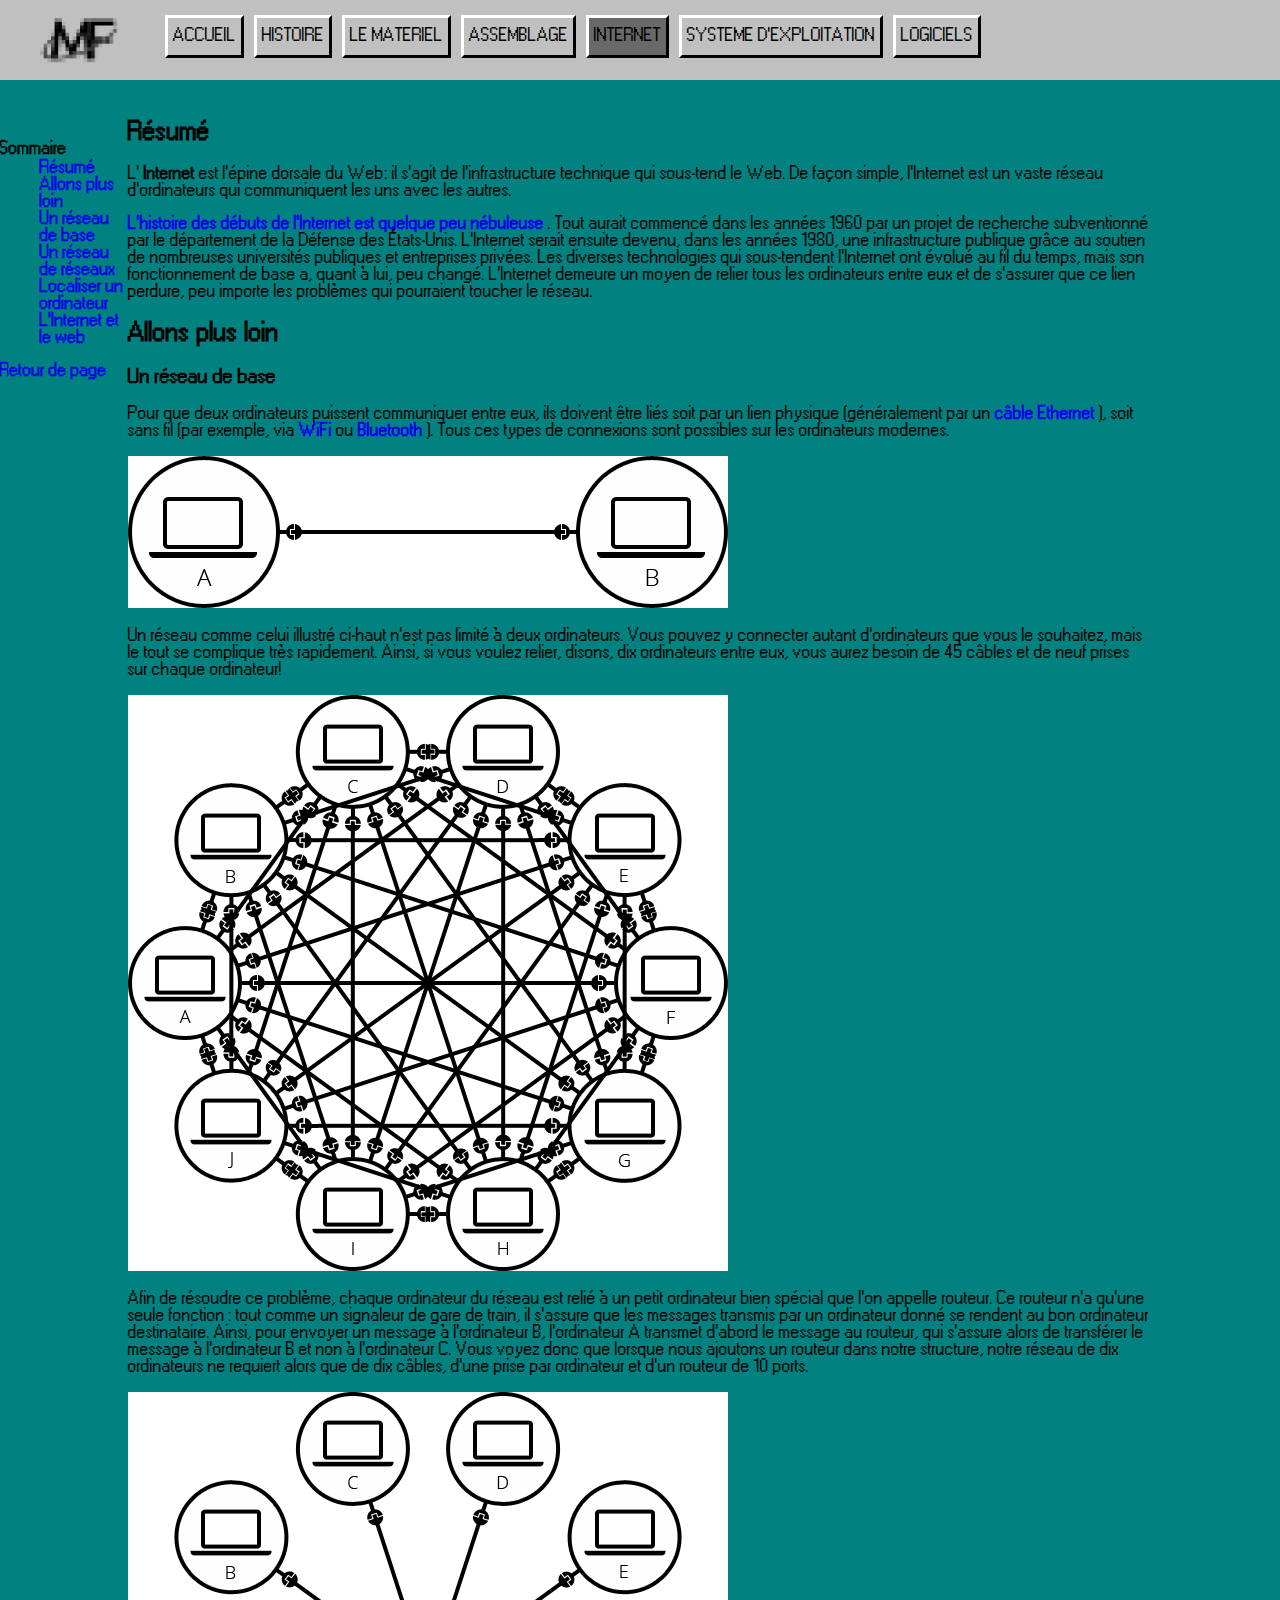
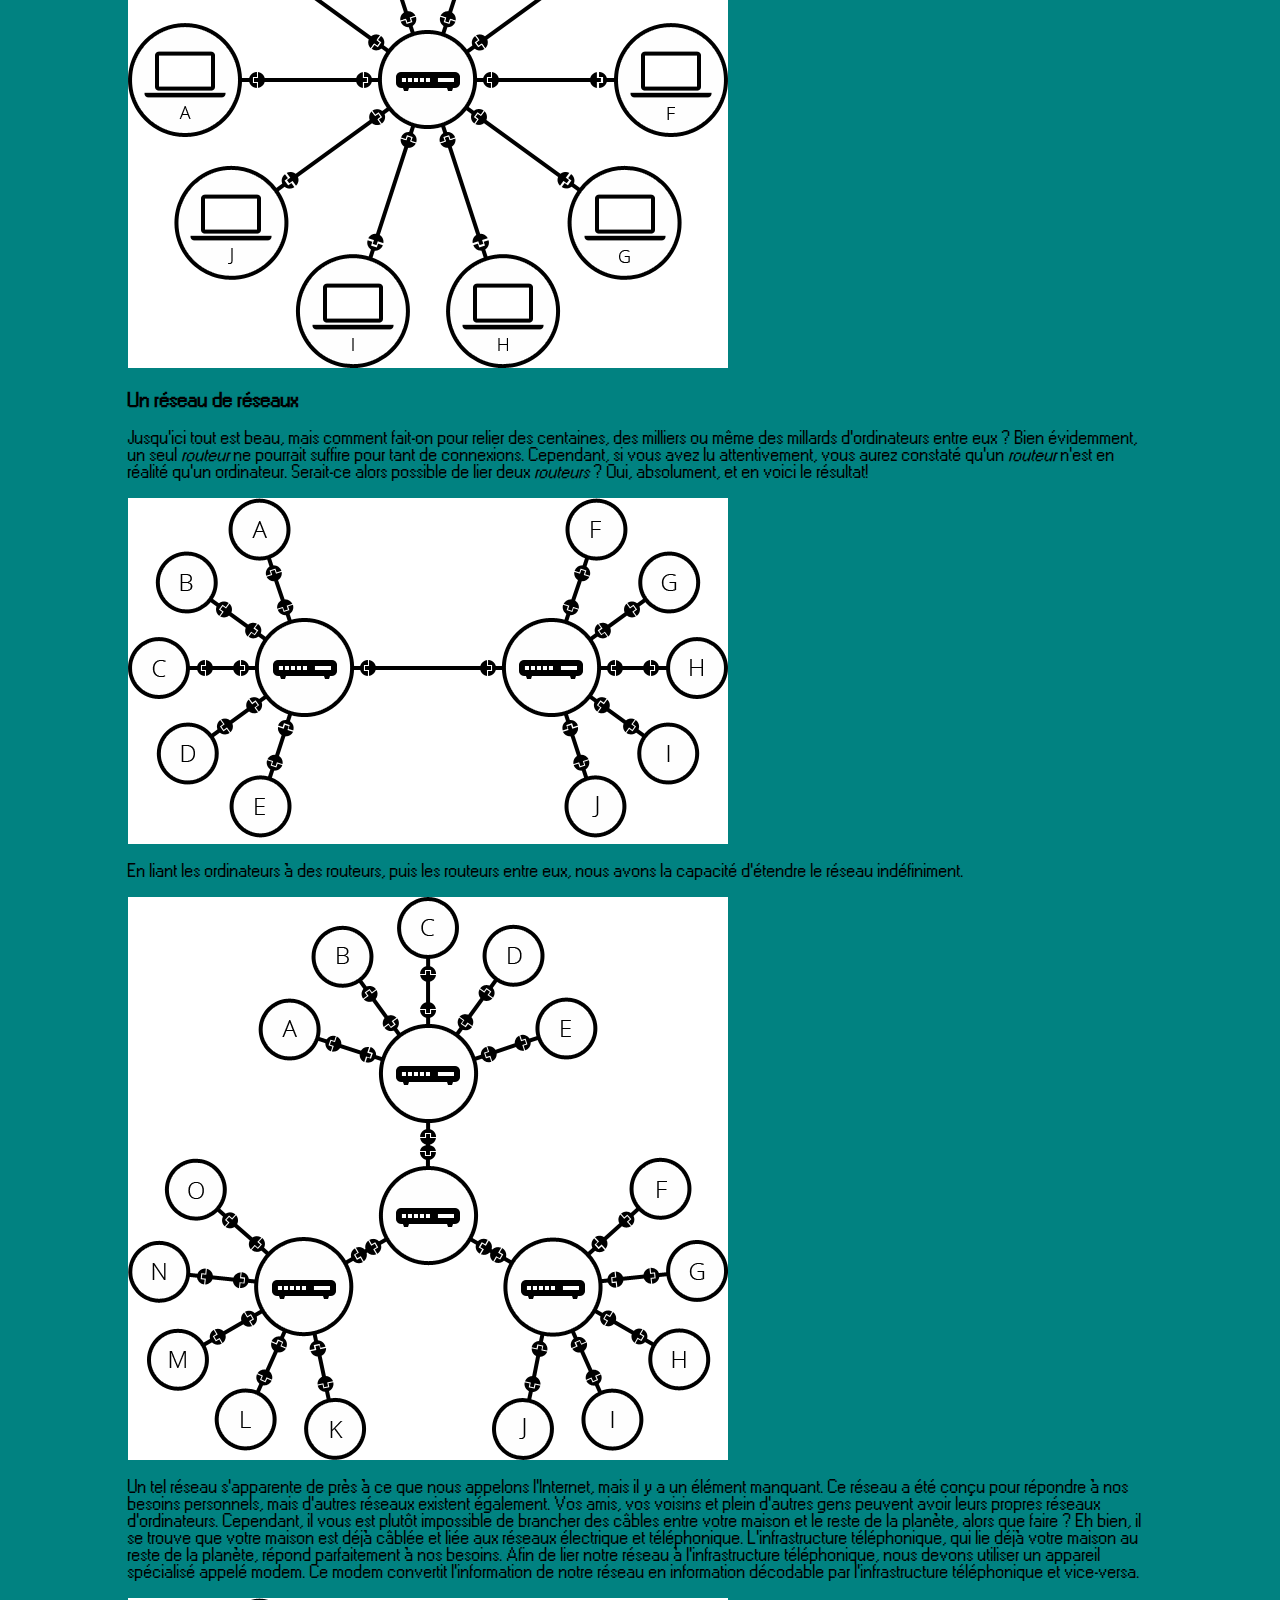
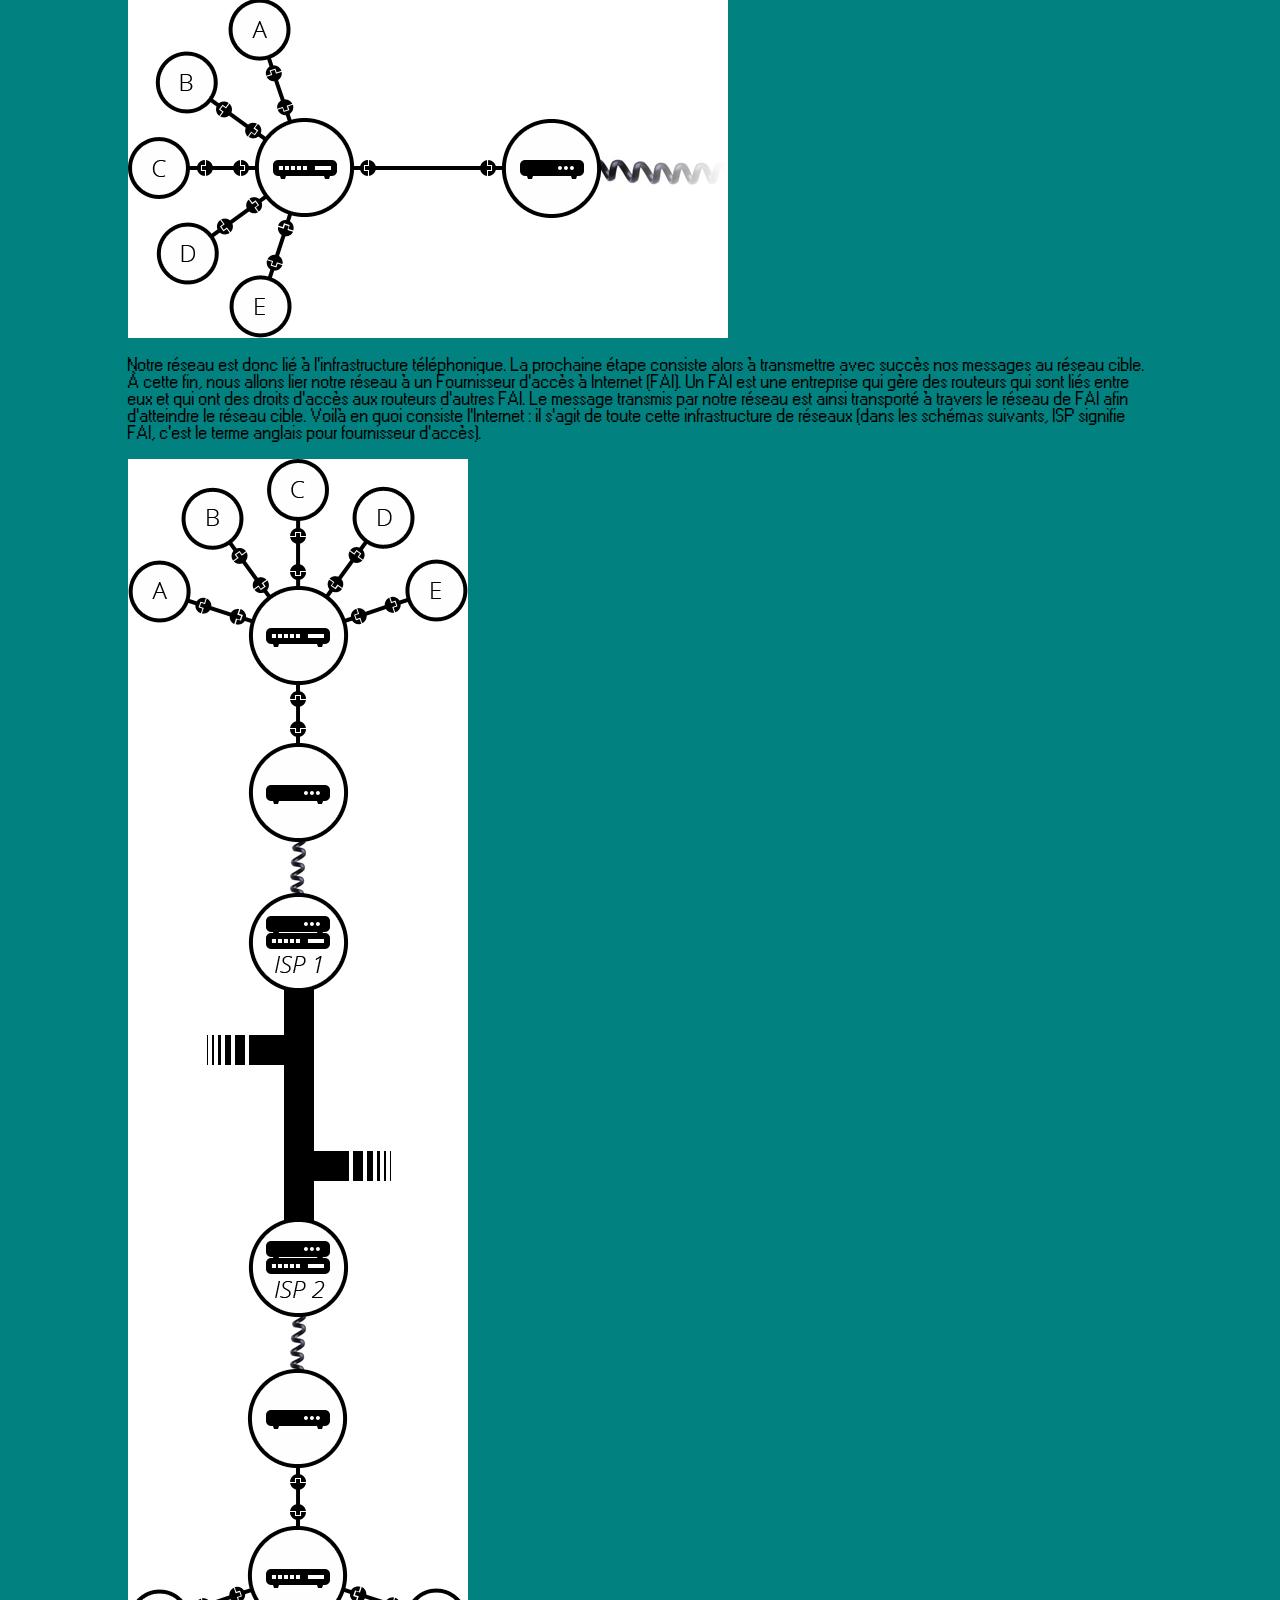
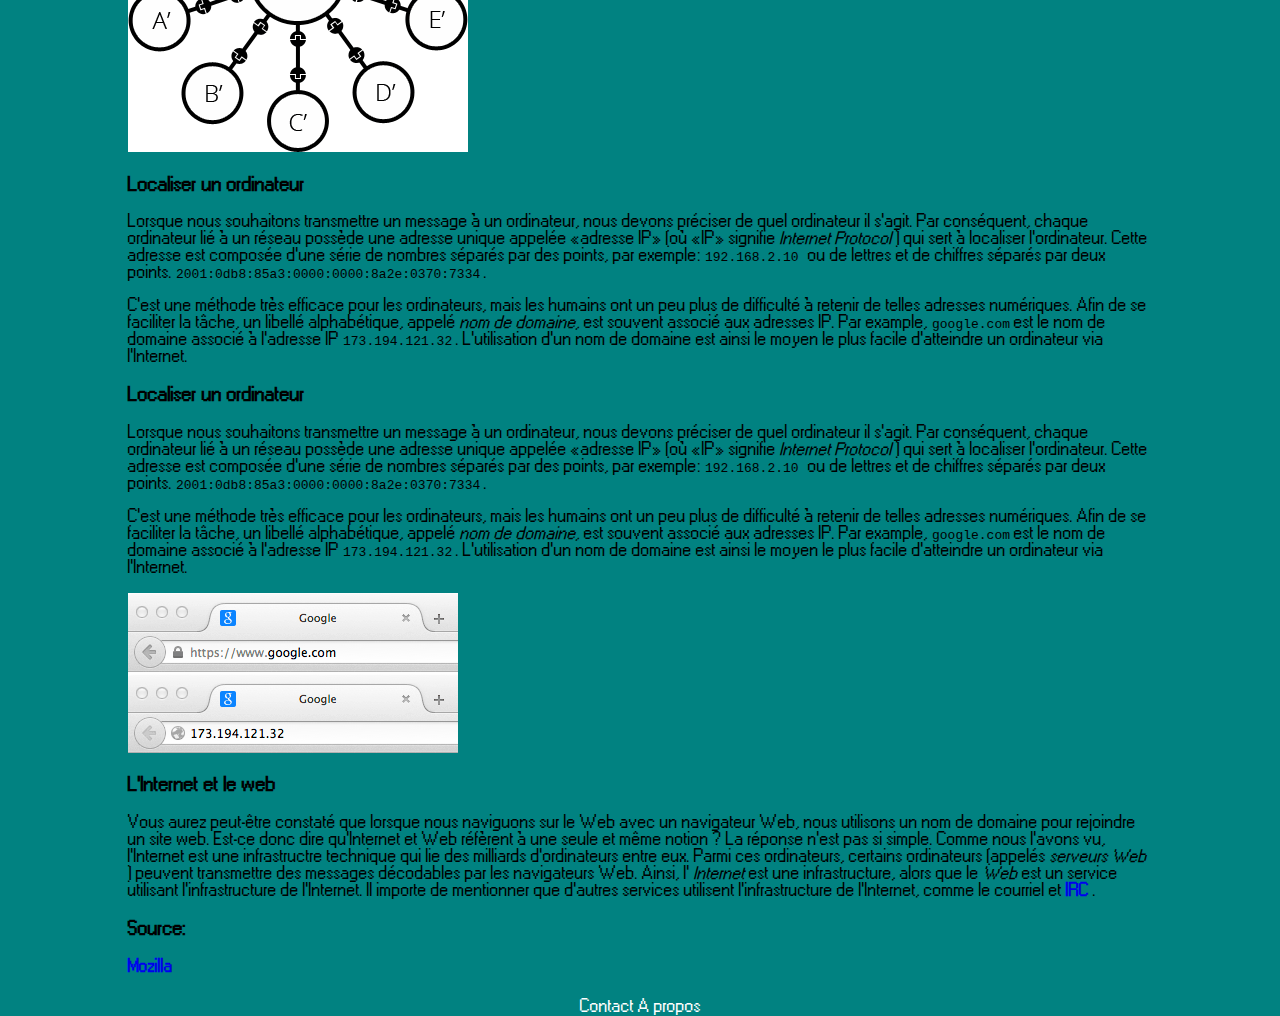
<file: internet.html>
<!DOCTYPE html>
<html>
	<head>
	<link href="Style.css" rel="stylesheet"/>

			<title>Mafaster site</title>
		</head>
	<body id="résumé" >
		
			<header>
			<nav>
			<ul><img src="images/mafasterlogo.png" style="width:80px; float:left;margin-left:40px ; margin-right:40px ;">
			
									<li><a href="index.html">ACCUEIL</a></li>
								
								<li>	<a href="decouverte.html">HISTOIRE</a></li>
								
								<li>	<a href="materiel.html">LE MATERIEL</a></li>
							
								<li><a href="Assemblage-PC.html">ASSEMBLAGE</a>	</li>
								
								<li>	<a href="internet.html" class="active">INTERNET</a></li>
							
								<li>	<a href="OS.html">SYSTEME D'EXPLOITATION</a></li>
								
								<li>	<a href="Logiciels.html">LOGICIELS</a></li>
									</ul>
								</nav>
			</header>
	
			<section >
			<sommaire>
			<h4>Sommaire</h4>
			<ul>
				<li>
					<a href="#résumé" title="Permalink to Résumé">Résumé</a>
				</li>
				<li>
					<a href="#allons_plus_loin" title="Permalink to Allons plus loin">Allons plus loin</a>
				</li>
				<li>
					<a href="#un_réseau_de_base" title="Permalink to Un réseau de base">Un réseau de base</a>
				</li>
				<li>
					<a href="#un_réseau_de_réseaux" title="Permalink to Un réseau de réseaux">Un réseau de réseaux</a>
				</li>
				<li>
					<a href="#localiser_un_ordinateur" title="Permalink to Localiser un ordinateur">Localiser un ordinateur</a>
				</li>
				<li>
					<a href="#l'internet_et_le_web" title="Permalink to L'Internet et le web">L'Internet et le web</a>
				</li>
			</ul>
				<a href="#résumé" title="Permalink to Résumé">Retour de page</a>
		</sommaire>
				<h2 >Résumé</h2>
				<p>L'
					<strong>Internet</strong>
					est l'épine dorsale du Web&nbsp;: il s'agit de l'infrastructure technique qui sous-tend le Web. De façon simple, l'Internet est un vaste réseau d'ordinateurs qui communiquent les uns avec les autres.
				</p>
				<p>
					<a href="https://fr.wikipedia.org/wiki/Internet#Historique" rel="external noopener" class="external">L'histoire des débuts de l'Internet est quelque peu nébuleuse</a>
					. Tout aurait commencé dans les années 1960 par un projet de recherche subventionné par le département de la Défense des États-Unis. L'Internet serait ensuite devenu, dans les années 1980, une infrastructure publique grâce au soutien de nombreuses universités publiques et entreprises privées. Les diverses technologies qui sous-tendent l'Internet ont évolué au fil du temps, mais son fonctionnement de base a, quant à lui, peu changé. L'Internet demeure un moyen de relier tous les ordinateurs entre eux et de s'assurer que ce lien perdure, peu importe les problèmes qui pourraient toucher le réseau.
				</p>
				<h2 id="allons_plus_loin">Allons plus loin</h2>
				<h3 id="un_réseau_de_base">Un réseau de base</h3>
				<p>Pour que deux ordinateurs puissent communiquer entre eux, ils doivent être liés soit par un lien physique (généralement par un
					<a href="https://fr.wikipedia.org/wiki/Ethernet" rel="external noopener" class="external">câble Ethernet</a>
					), soit sans fil (par exemple, via
					<a href="http://fr.wikipedia.org/wiki/WiFi" rel="external noopener" class="external">WiFi</a>
					ou
					<a href="http://fr.wikipedia.org/wiki/Bluetooth" rel="external noopener" class="external">Bluetooth</a>
					). Tous ces types de connexions sont possibles sur les ordinateurs modernes.
				</p>
				<img src="images/internet-schema-1.png" alt="Schema Reseau"/>
				<p>Un réseau comme celui illustré ci-haut n'est pas limité à deux ordinateurs. Vous pouvez y connecter autant d'ordinateurs que vous le souhaitez, mais le tout se complique très rapidement. Ainsi, si vous voulez relier, disons, dix ordinateurs entre eux, vous aurez besoin de 45 câbles et de neuf prises sur chaque ordinateur!</p>
				<img src="images/internet-schema-2.png" alt="Token reseau"/>
				<p>Afin de résoudre ce problème, chaque ordinateur du réseau est relié à un petit ordinateur bien spécial que l'on appelle routeur. Ce routeur n'a qu'une seule fonction : tout comme un signaleur de gare de train, il s'assure que les messages transmis par un ordinateur donné se rendent au bon ordinateur destinataire. Ainsi, pour envoyer un message à l'ordinateur B, l'ordinateur A transmet d'abord le message au routeur, qui s'assure alors de transférer le message à l'ordinateur B et non à l'ordinateur C. Vous voyez donc que lorsque nous ajoutons un routeur dans notre structure, notre réseau de dix ordinateurs ne requiert alors que de dix câbles, d'une prise par ordinateur et d'un routeur de 10 ports.</p>
				<img src="images/internet-schema-3.png" alt="Token reseau"/>
				<h3 id="un_réseau_de_réseaux">Un réseau de réseaux</h3>
				<p>Jusqu'ici tout est beau, mais comment fait-on pour relier des centaines, des milliers ou même des millards d'ordinateurs entre eux ? Bien évidemment, un seul
					<em>routeur</em>
					ne pourrait suffire pour tant de connexions. Cependant, si vous avez lu attentivement, vous aurez constaté qu'un
					<em>routeur</em>
					n'est en réalité qu'un ordinateur. Serait-ce alors possible de lier deux
					<em>routeurs</em>
					? Oui, absolument, et en voici le résultat!
				</p>
				<img src="images/internet-schema-4.png" alt="Token reseau"/>
				<p>En liant les ordinateurs à des routeurs, puis les routeurs entre eux, nous avons la capacité d'étendre le réseau indéfiniment.</p>
				<img src="images/internet-schema-5.png" alt="Token reseau"/>
				<p>Un tel réseau s'apparente de près à ce que nous appelons l'Internet, mais il y a un élément manquant. Ce réseau a été conçu pour répondre à nos besoins personnels, mais d'autres réseaux existent également. Vos amis, vos voisins et plein d'autres gens peuvent avoir leurs propres réseaux d'ordinateurs. Cependant, il vous est plutôt impossible de brancher des câbles entre votre maison et le reste de la planète, alors que faire ? Eh bien, il se trouve que votre maison est déjà câblée et liée aux réseaux électrique et téléphonique. L'infrastructure téléphonique, qui lie déjà votre maison au reste de la planète, répond parfaitement à nos besoins. Afin de lier notre réseau à l'infrastructure téléphonique, nous devons utiliser un appareil spécialisé appelé modem. Ce modem convertit l'information de notre réseau en information décodable par l'infrastructure téléphonique et vice-versa.</p>
				<img src="images/internet-schema-6.png" alt="Token reseau"/>
				<p>Notre réseau est donc lié à l'infrastructure téléphonique. La prochaine étape consiste alors à transmettre avec succès nos messages au réseau cible. À cette fin, nous allons lier notre réseau à un Fournisseur d'accès à Internet (FAI). Un FAI est une entreprise qui gère des routeurs qui sont liés entre eux et qui ont des droits d'accès aux routeurs d'autres FAI. Le message transmis par notre réseau est ainsi transporté à travers le réseau de FAI afin d'atteindre le réseau cible. Voilà en quoi consiste l'Internet : il s'agit de toute cette infrastructure de réseaux (dans les schémas suivants, ISP signifie FAI, c'est le terme anglais pour fournisseur d'accès).</p>
				<img src="images/internet-schema-7.png" alt="Token reseau"/>
				<h3 id="localiser_un_ordinateur">Localiser un ordinateur</h3>
				<div>
					<p>Lorsque nous souhaitons transmettre un message à un ordinateur, nous devons préciser de quel ordinateur il s'agit. Par conséquent, chaque ordinateur lié à un réseau possède une adresse unique appelée «&nbsp;adresse IP&nbsp;» (où «&nbsp;IP&nbsp;» signifie
						<em>Internet Protocol</em>
						) qui sert à localiser l'ordinateur. Cette adresse est composée d'une série de nombres séparés par des points, par exemple&nbsp;:
						<code>192.168.2.10</code>
						&nbsp; ou de lettres et de chiffres séparés par deux points.
						<code>2001:0db8:85a3:0000:0000:8a2e:0370:7334</code>
						.
					</p>
					<p>C'est une méthode très efficace pour les ordinateurs, mais les humains ont un peu plus de difficulté à retenir de telles adresses numériques. Afin de se faciliter la tâche, un libellé alphabétique, appelé
						<em>nom de domaine,</em>
						est souvent associé aux adresses IP. Par example,
						<code>google.com</code>
						est le nom de domaine associé à l'adresse IP
						<code>173.194.121.32</code>
						. L'utilisation d'un nom de domaine est ainsi le moyen le plus facile d'atteindre un ordinateur via l'Internet.
					</p>
					<h3 id="localiser_un_ordinateur">Localiser un ordinateur</h3>
					<div>
						<p>Lorsque nous souhaitons transmettre un message à un ordinateur, nous devons préciser de quel ordinateur il s'agit. Par conséquent, chaque ordinateur lié à un réseau possède une adresse unique appelée «&nbsp;adresse IP&nbsp;» (où «&nbsp;IP&nbsp;» signifie
							<em>Internet Protocol</em>
							) qui sert à localiser l'ordinateur. Cette adresse est composée d'une série de nombres séparés par des points, par exemple&nbsp;:
							<code>192.168.2.10</code>
							&nbsp; ou de lettres et de chiffres séparés par deux points.
							<code>2001:0db8:85a3:0000:0000:8a2e:0370:7334</code>
							.
						</p>
						<p>C'est une méthode très efficace pour les ordinateurs, mais les humains ont un peu plus de difficulté à retenir de telles adresses numériques. Afin de se faciliter la tâche, un libellé alphabétique, appelé
							<em>nom de domaine,</em>
							est souvent associé aux adresses IP. Par example,
							<code>google.com</code>
							est le nom de domaine associé à l'adresse IP
							<code>173.194.121.32</code>
							. L'utilisation d'un nom de domaine est ainsi le moyen le plus facile d'atteindre un ordinateur via l'Internet.
						</p>
						<img src="images/dns-ip.png" alt="URl"/>
						<h3 id="l'internet_et_le_web">L'Internet et le web</h3>
						<div>
							<p>Vous aurez peut-être constaté que lorsque nous naviguons sur le Web avec un navigateur Web, nous utilisons un nom de domaine pour rejoindre un site web. Est-ce donc dire qu'Internet et Web réfèrent à une seule et même notion ? La réponse n'est pas si simple. Comme nous l'avons vu, l'Internet est une infrastructre technique qui lie des milliards d'ordinateurs entre eux. Parmi ces ordinateurs, certains ordinateurs (appelés
								<em>serveurs Web</em>
								) peuvent transmettre des messages décodables par les navigateurs Web. Ainsi, l'
								<em>Internet</em>
								est une infrastructure, alors que le
								<em>Web</em>
								est un service utilisant l'infrastructure de l'Internet. Il importe de mentionner que d'autres services utilisent l'infrastructure de l'Internet, comme le courriel et
								<a href="/fr/docs/Glossary/IRC">IRC</a>
								.
							</p>
						
							<h3>Source:</h3>
							<a href="https://developer.mozilla.org/fr/docs/Learn/Common_questions/How_does_the_Internet_work#">Mozilla</a>
						</section>
					
		<footer>
			<a href="Contact.html">Contact</a>
			<a href="Page7.html">A propos</a>
		</footer>

</body>
</html>
</file>
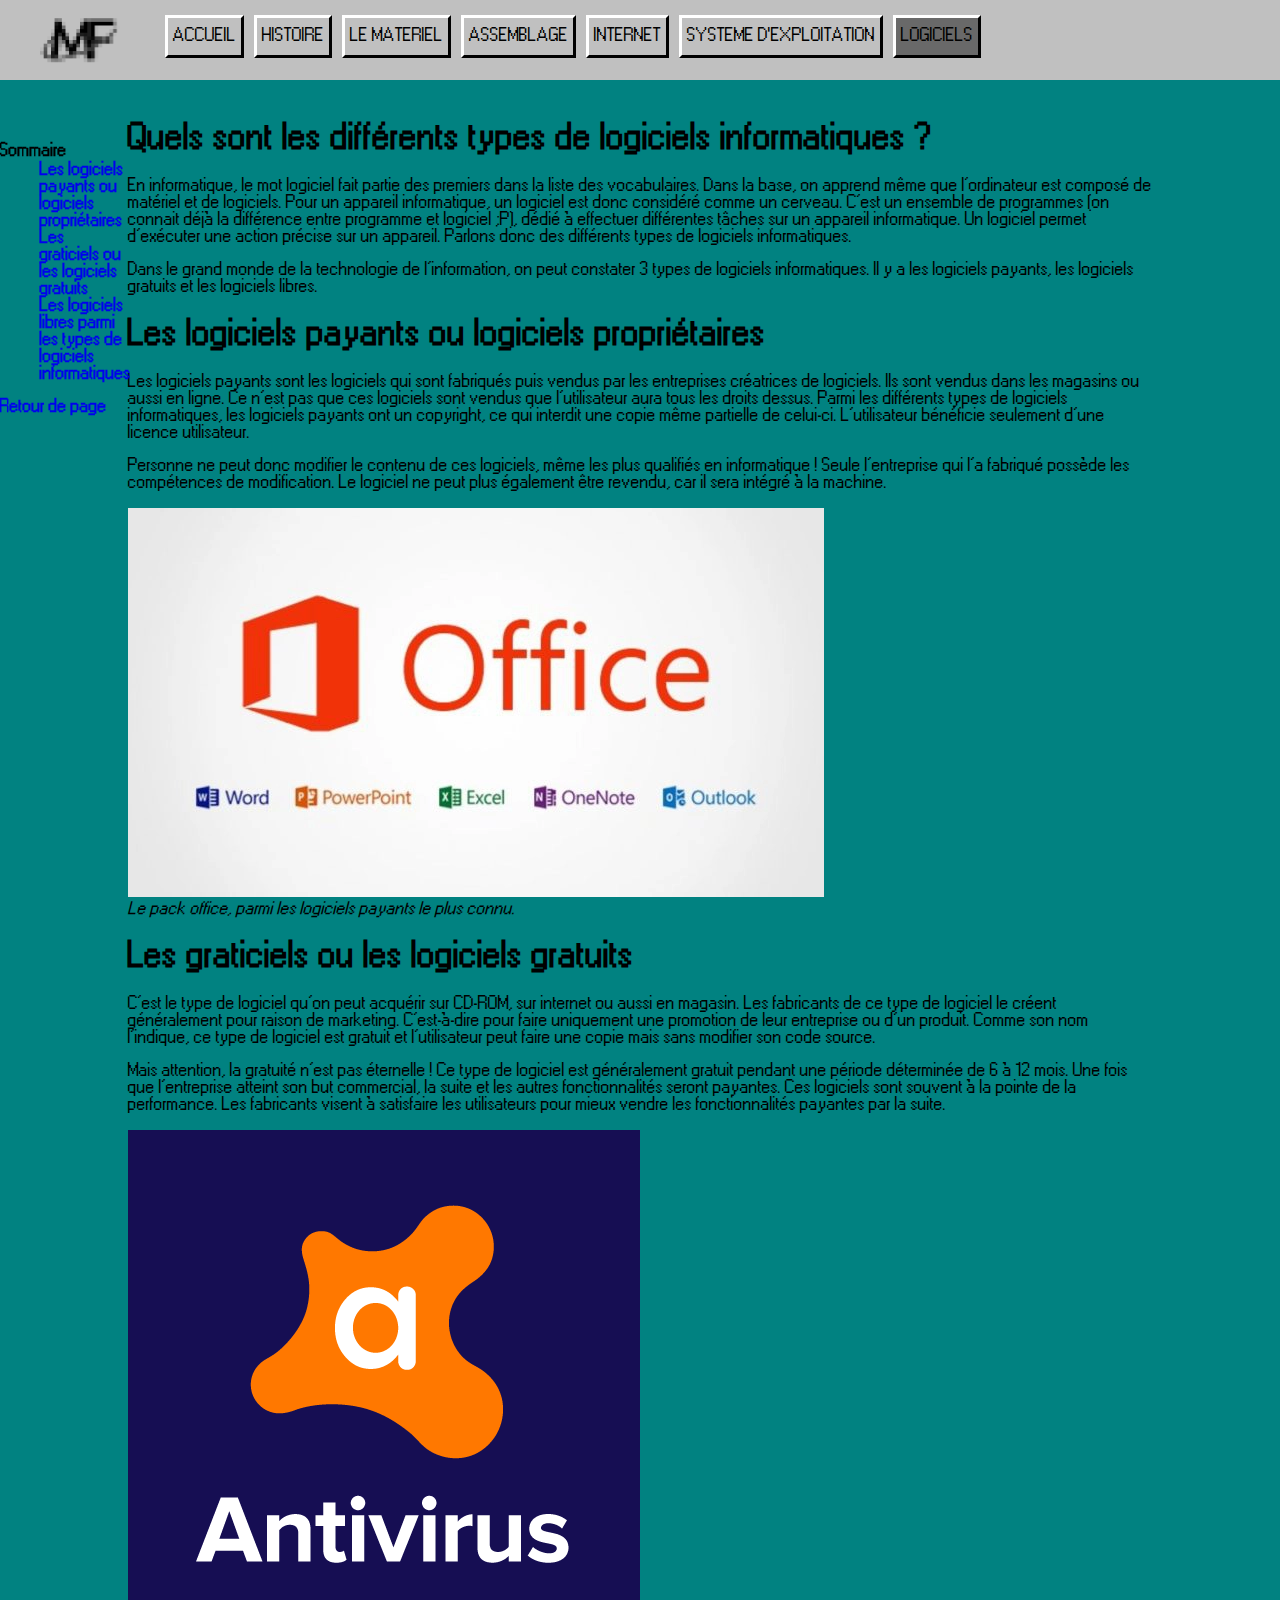
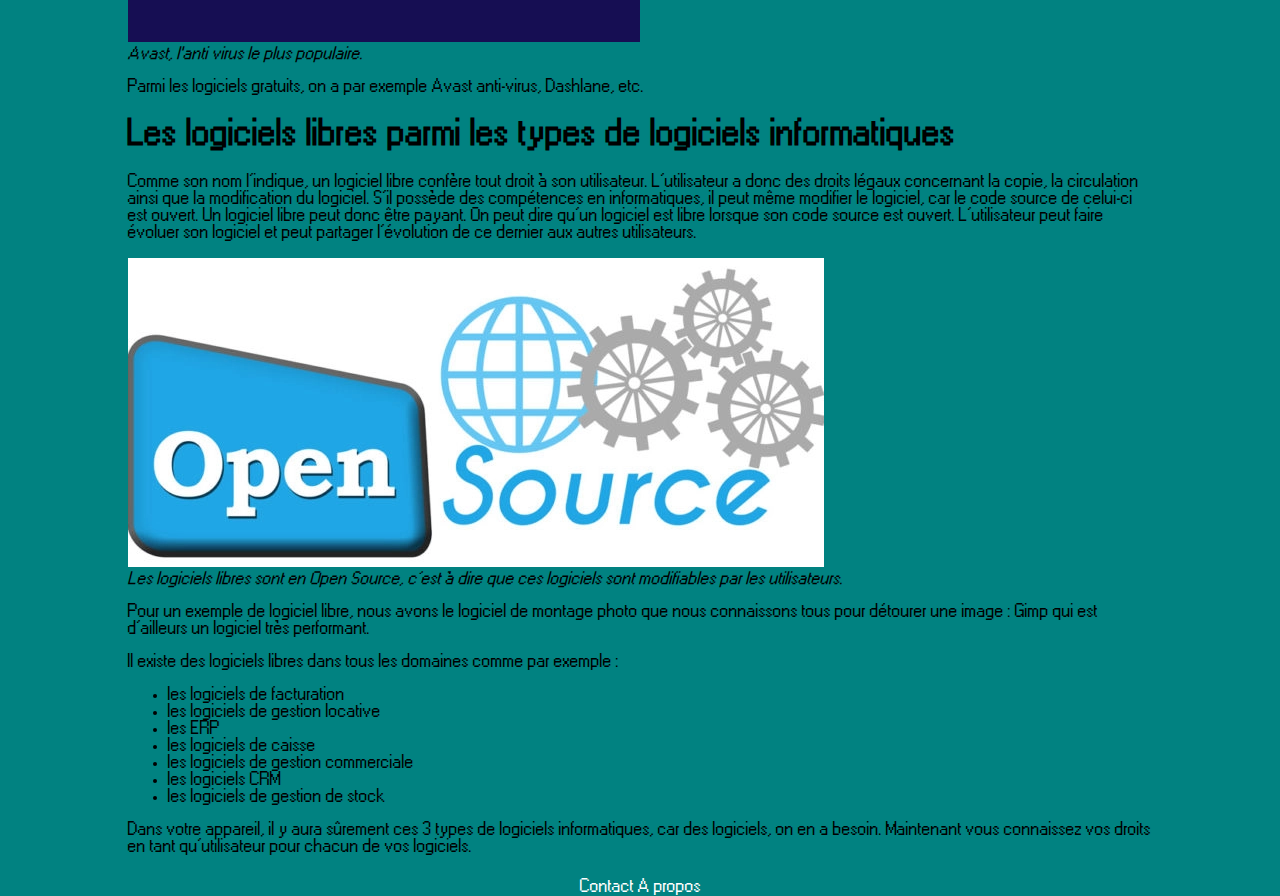
<file: Logiciels.html>
<!DOCTYPE html>
<html>
	<head>
		<link href="Style.css" rel="stylesheet"/>

			<title>Mafaster site</title>
		</head>
	<body>
		<header>
			<nav>
				<ul>
					<img src="images/mafasterlogo.png" style="width:80px; float:left;margin-left:40px ; margin-right:40px ;">
						<li>
							<a href="index.html">ACCUEIL</a>
						</li>
						<li>
							<a href="decouverte.html">HISTOIRE</a>
						</li>
						<li>
							<a href="materiel.html">LE MATERIEL</a>
						</li>
						<li>
							<a href="Assemblage-PC.html">ASSEMBLAGE</a>
						</li>
						<li>
							<a href="internet.html">INTERNET</a>
						</li>
						<li>
							<a href="OS.html">SYSTEME D'EXPLOITATION</a>
						</li>
						<li>
							<a href="Logiciels.html" class="active">LOGICIELS</a>
						</li>
					</ul>
				</nav>
			</header>
		
			<section>
				<sommaire>
				<h4 >Sommaire</h4>
				<ul>
					<li>
						<a href="#payant">Les logiciels   payants ou logiciels propriétaires</a>
					</li>
					<li>
						<a href="#gratuit">Les graticiels ou les logiciels gratuits</a>
					</li>
					<li>
						<a href="#libre">Les logiciels libres parmi les types de logiciels informatiques</a>
					</li>
					
				</ul>
				<a href="#résumé" title="Permalink to Résumé">Retour de page</a>
			</sommaire>
				<h1>Quels sont les différents types de logiciels informatiques ?</h1>
				<p>En informatique, le mot logiciel fait partie des premiers dans la liste des vocabulaires. Dans la base, on apprend même que l’ordinateur est composé de matériel et de logiciels. Pour un appareil informatique, un logiciel est donc considéré comme un cerveau. C’est un ensemble de programmes (on connait déjà la différence entre programme et logiciel ;P), dédié à effectuer différentes tâches sur un appareil informatique. Un logiciel permet d’exécuter une action précise sur un appareil. Parlons donc des différents types de logiciels informatiques.</p>
				<p>Dans le grand monde de la technologie de l’information, on peut constater 3 types de logiciels informatiques. Il y a les logiciels payants, les logiciels gratuits et les logiciels libres.</p>
				<h1 id="payant">Les logiciels payants ou logiciels propriétaires</h1>
				<p>Les logiciels payants sont les logiciels qui sont fabriqués puis vendus par les entreprises créatrices de logiciels. Ils sont vendus dans les magasins ou aussi en ligne. Ce n’est pas que ces logiciels sont vendus que l’utilisateur aura tous les droits dessus. Parmi les différents types de logiciels informatiques, les logiciels payants ont un copyright, ce qui interdit une copie même partielle de celui-ci. L’utilisateur bénéficie seulement d’une licence utilisateur.</p>
				<p>Personne ne peut donc modifier le contenu de ces logiciels, même les plus qualifiés en informatique ! Seule l’entreprise qui l’a fabriqué possède les compétences de modification. Le logiciel ne peut plus également être revendu, car il sera intégré à la machine.</p>
				
					<img src="images/office.jpg" widht="50%" alt="Microsoft Office"/>
					<br/>
					<em>Le pack office, parmi les logiciels payants le plus connu.</em>
				
				<h1 id="gratuit">Les graticiels ou les logiciels gratuits</h1>
				<p>C’est le type de logiciel qu’on peut acquérir sur CD-ROM, sur internet ou aussi en magasin. Les fabricants de ce type de logiciel le créent généralement pour raison de marketing. C’est-à-dire pour faire uniquement une promotion de leur entreprise ou d’un produit. Comme son nom l’indique, ce type de logiciel est gratuit et l’utilisateur peut faire une copie mais sans modifier son code source.</p>
				<p>Mais attention, la gratuité n’est pas éternelle ! Ce type de logiciel est généralement gratuit pendant une période déterminée de 6 à 12 mois. Une fois que l’entreprise atteint son but commercial, la suite et les autres fonctionnalités seront payantes. Ces logiciels sont souvent à la pointe de la performance. Les fabricants visent à satisfaire les utilisateurs pour mieux vendre les fonctionnalités payantes par la suite.</p>
				
					<img src="images/avast.png" widht="10%" alt="Avast antivirus"/>
					<br/>
					<em>Avast, l'anti virus le plus populaire.</em>
				
				<p>Parmi les logiciels gratuits, on a par exemple Avast anti-virus, Dashlane, etc.</p>
				<h1 id="libre">Les logiciels libres parmi les types de logiciels informatiques</h1>
				<p>Comme son nom l’indique, un logiciel libre confère tout droit à son utilisateur. L’utilisateur a donc des droits légaux concernant la copie, la circulation ainsi que la modification du logiciel. S’il possède des compétences en informatiques, il peut même modifier le logiciel, car le code source de celui-ci est ouvert. Un logiciel libre peut donc être payant. On peut dire qu’un logiciel est libre lorsque son code source est ouvert. L’utilisateur peut faire évoluer son logiciel et peut partager l’évolution de ce dernier aux autres utilisateurs.</p>
				
					<img src="images/opensource.jpg" widht="50%" alt="Open source"/>
					<br/>
					<em>Les logiciels libres sont en Open Source, c’est à dire que ces logiciels sont modifiables par les utilisateurs.</em>
				
				<p>Pour un exemple de logiciel libre, nous avons le logiciel de montage photo que nous connaissons tous pour détourer une image : Gimp qui est d’ailleurs un logiciel très performant.</p>
				<p>Il existe des logiciels libres dans tous les domaines comme par exemple :</p>
				<ul>
					<li>les logiciels de facturation</li>
					<li>les logiciels de gestion locative</li>
					<li>les ERP</li>
					<li>les logiciels de caisse</li>
					<li>les logiciels de gestion commerciale</li>
					<li>les logiciels CRM</li>
					<li>les logiciels de gestion de stock</li>
				</ul>
				<p>Dans votre appareil, il y aura sûrement ces 3 types de logiciels informatiques, car des logiciels, on en a besoin. Maintenant vous connaissez vos droits en tant qu’utilisateur pour chacun de vos logiciels.</p>
				
			</section>
			<footer>
				<a href="Contact.html">Contact</a>
				<a href="Page7.html">A propos</a>
			</footer>
		</body>
	</html>
</file>
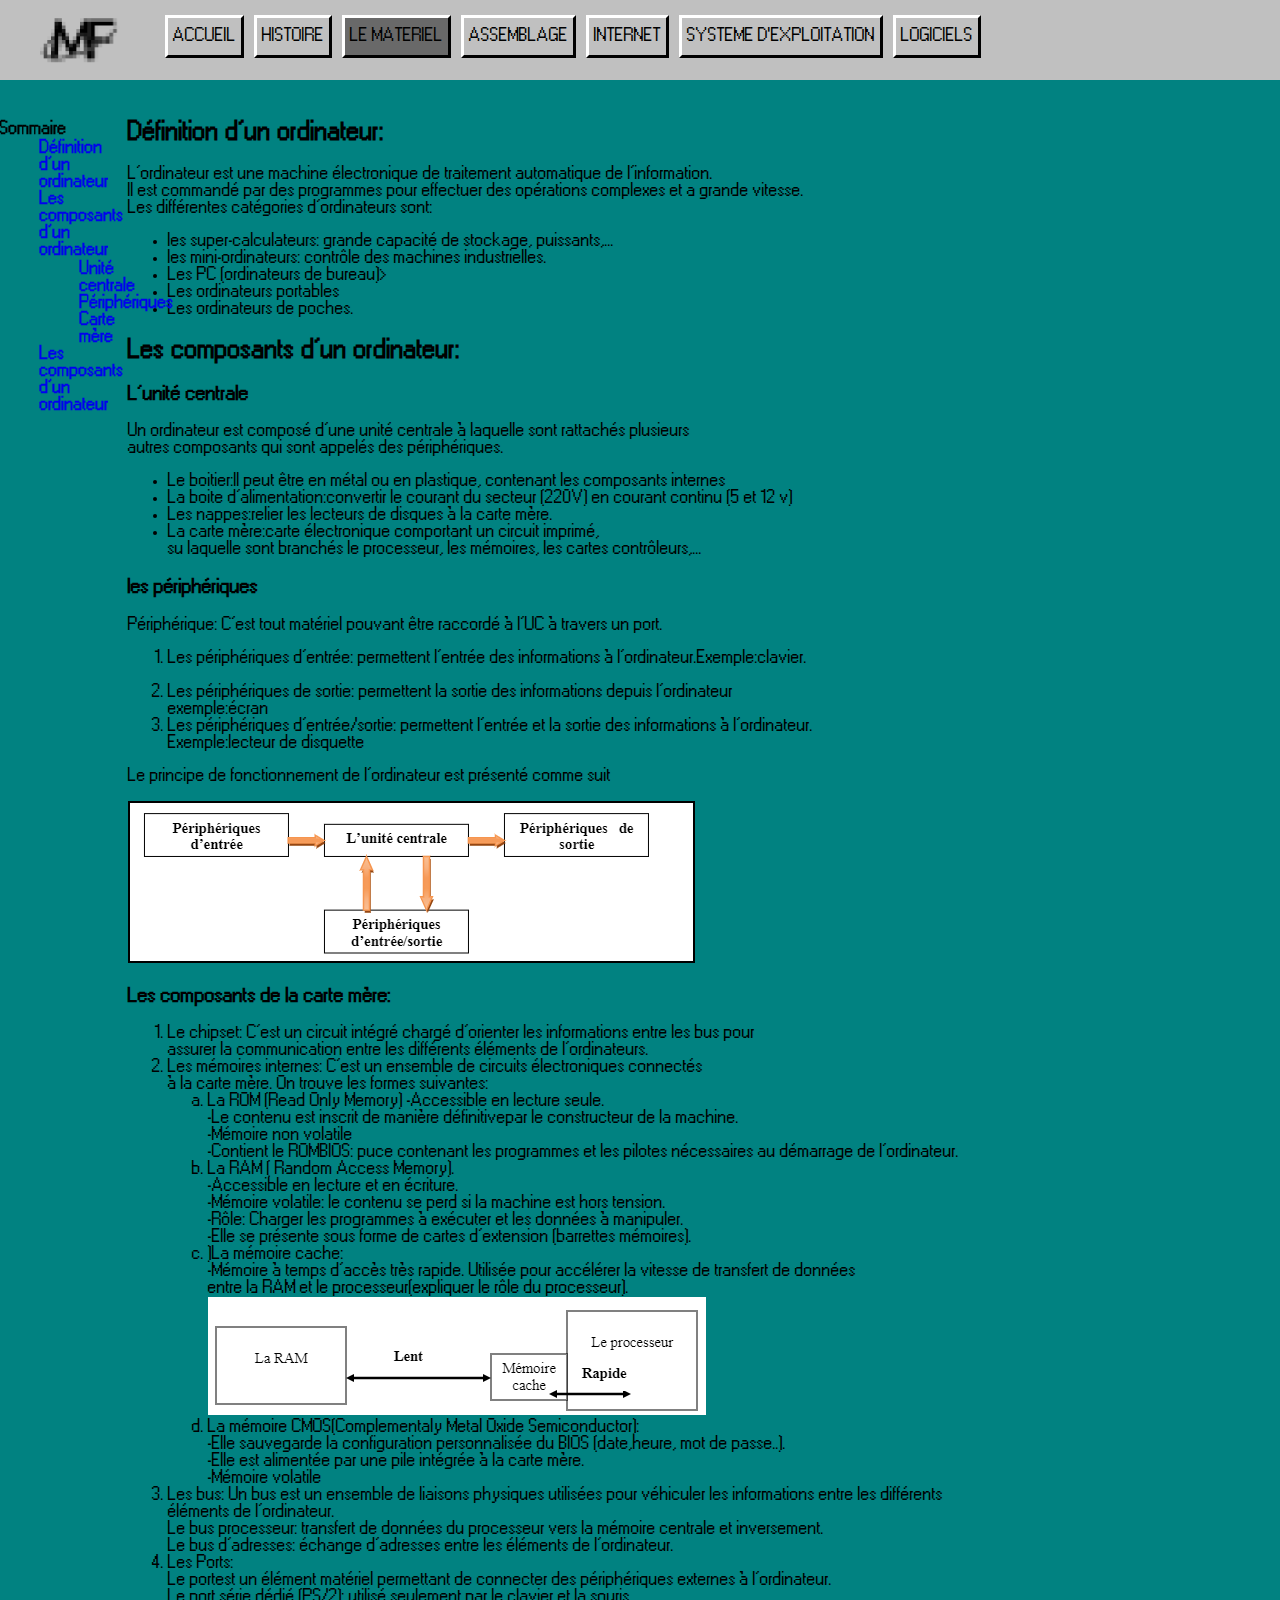
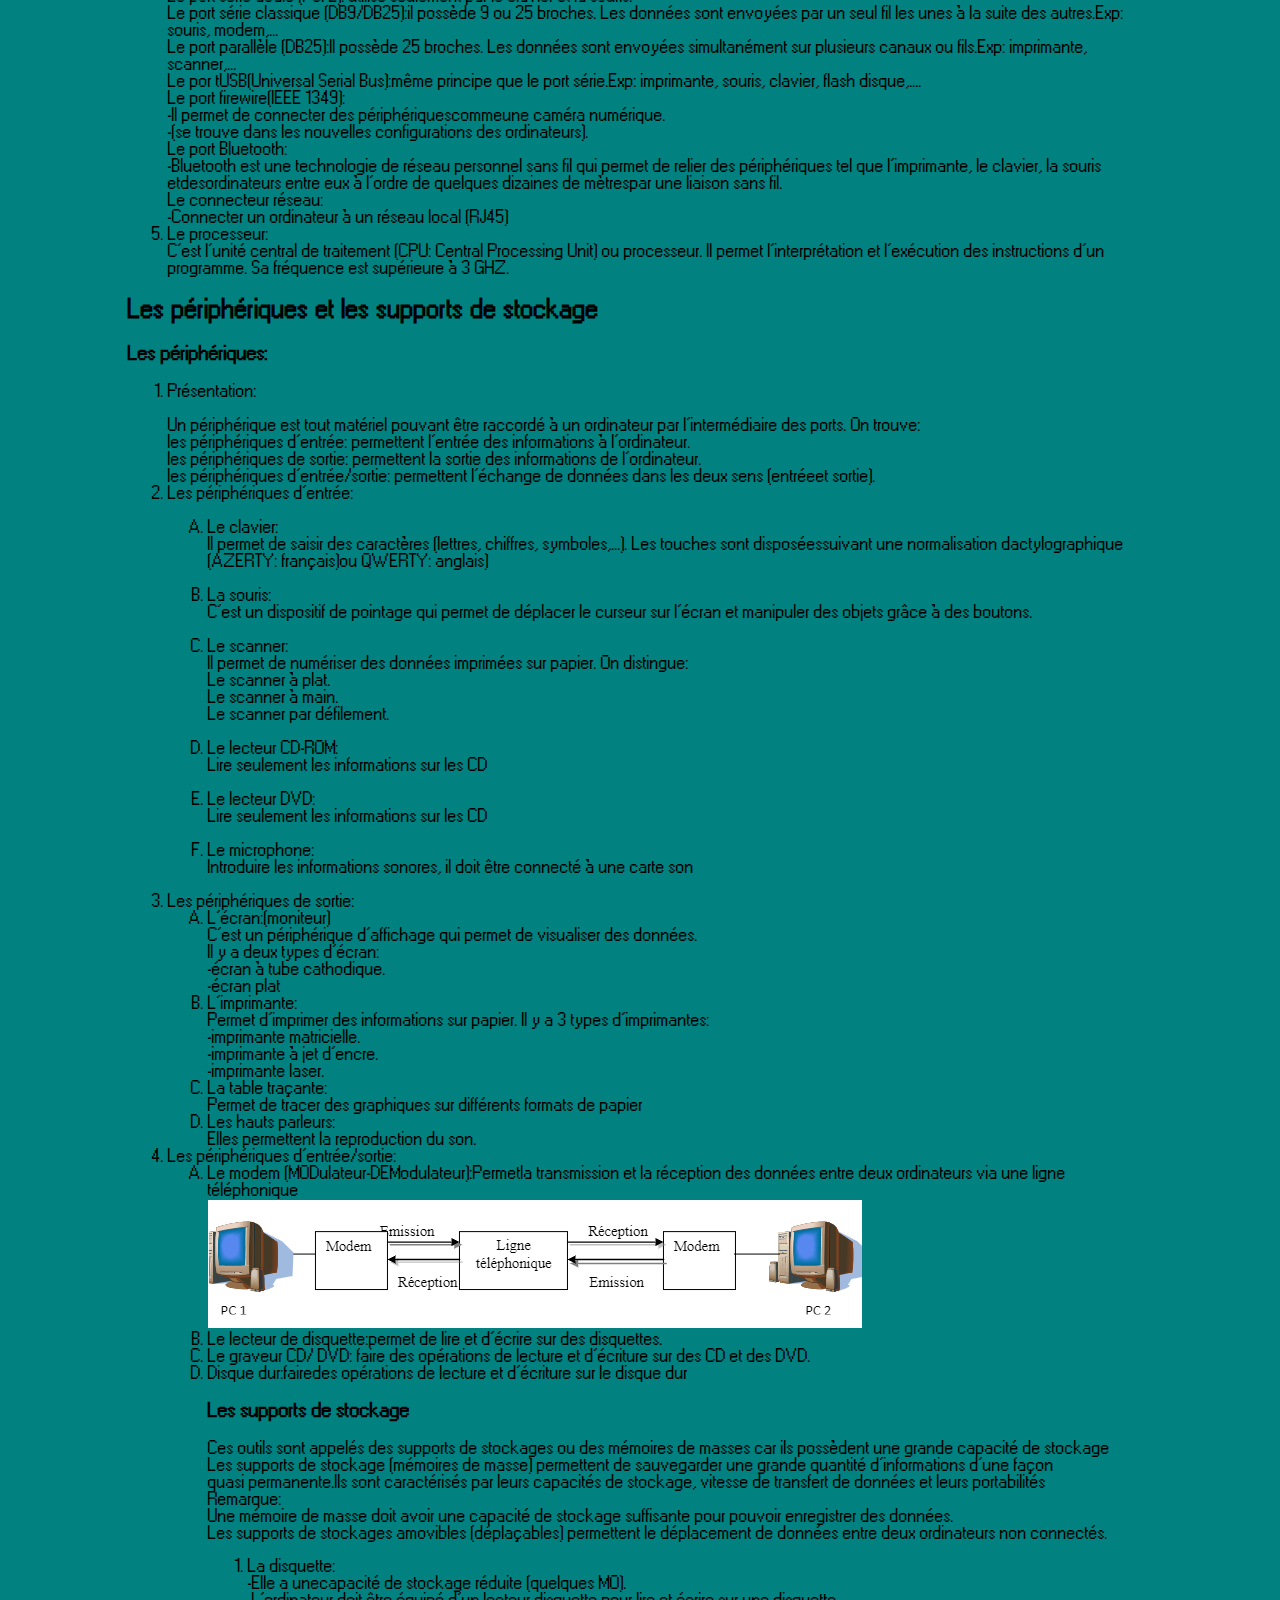
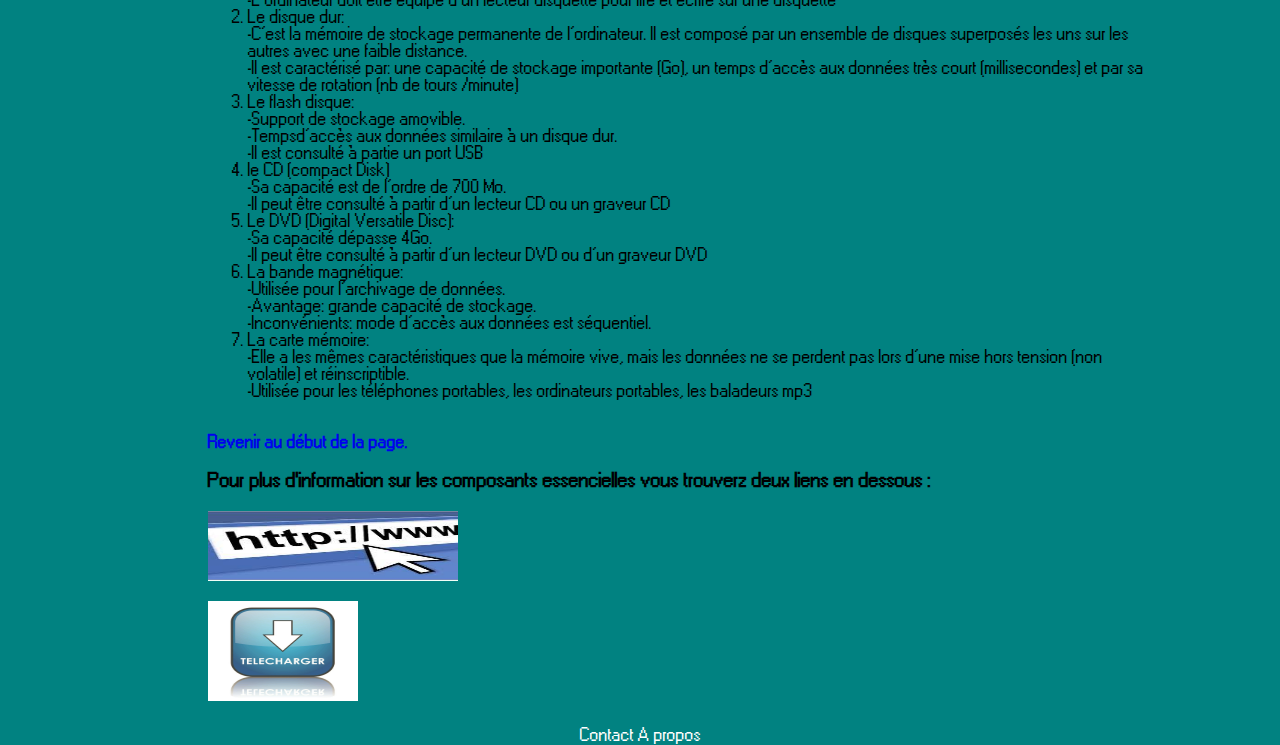
<file: materiel.html>
<!DOCTYPE html>
<html>
	<head>
	    <title>Architecture d’un ordinateur</title>
		<link href="Style.css" rel="stylesheet"/>

			<title>Mafaster site</title>
		</head>
	<body >
		
			<header>
			<nav>
			<ul><img src="images/mafasterlogo.png" style="width:80px; float:left;margin-left:40px ; margin-right:40px ;">
			
									<li><a href="index.html">ACCUEIL</a></li>
								
								<li>	<a href="decouverte.html">HISTOIRE</a></li>
								
								<li>	<a href="materiel.html" class="active">LE MATERIEL</a></li>
							
								<li><a href="Assemblage-PC.html">ASSEMBLAGE</a>	</li>
								
								<li>	<a href="internet.html">INTERNET</a></li>
							
								<li>	<a href="OS.html">SYSTEME D'EXPLOITATION</a></li>
								
								<li>	<a href="Logiciels.html">LOGICIELS</a></li>
									</ul>
								</nav>
			</header>
	
<sommaire>
			<h4>Sommaire</h4>
			<ul>
				<li>
					<a href="#def" >Définition d’un ordinateur</a>
				</li>
				<li>
					<a href="#compo" >Les composants d’un ordinateur</a>
					<ul><li>
					<a href="#UC">Unité centrale</a>
				</li>
				<li>
					<a href="#perif2">Périphériques</a>
				</li>
				<li>
					<a href="#mobo">Carte mère</a>
				</li>
				</ul>
				</li>
				<li>
					<a href="#perif" >Les composants d’un ordinateur</a>
				</li>
				
			</ul>
		</sommaire>
		<section>
		
		
		    <h2 id="def">Définition d’un ordinateur:</h2>
			<p>L’ordinateur est une machine électronique de traitement automatique de l’information.<br/> 
			   Il est commandé par des programmes pour effectuer des opérations complexes et a grande vitesse.<br/>
			   Les différentes catégories d’ordinateurs sont:
			   <ul>
			       <li>les super-calculateurs: grande capacité de stockage, puissants,...</li>
				   <li>les mini-ordinateurs: contrôle des machines industrielles.</li>
				   <li>Les PC (ordinateurs de bureau)></li>
				   <li>Les ordinateurs portables</li>
				   <li>Les ordinateurs de poches.</li>
			   </ul>
		    </p>
			<h2 id="compo">Les composants d’un ordinateur:</h2>   
			<h3 id="UC">L’unité centrale</h3>
			    <p> Un ordinateur est composé d’une unité centrale à laquelle sont rattachés plusieurs<br/> 
			    autres composants  qui sont appelés des périphériques.
				</p>
			    <ul>
				   <li>Le boitier:Il peut être en métal ou en plastique, contenant les composants internes</Li>
				   <li>La boite d’alimentation:convertir le courant du secteur (220V) en courant continu (5 et 12 v)</Li>
				   <li>Les nappes:relier les lecteurs de disques à la carte mère.</Li>
				   <li>La  carte  mère:carte  électronique  comportant  un  circuit  imprimé,<br/>  
				       su  laquelle  sont branchés le processeur, les mémoires, les cartes contrôleurs,...</Li>
			    </ul>
			 <h3 id="perif2">les périphériques</h3>
			    <p>Périphérique: C’est tout matériel pouvant être raccordé à l’UC à travers un port.<br/>
			    <ol>
			       <li>Les périphériques d’entrée: permettent l’entrée des informations à l’ordinateur.Exemple:clavier.</li><br/>
			       <li>Les  périphériques  de sortie:  permettent  la  sortie  des  informations  depuis l’ordinateur<br/>
			        exemple:écran
			       </li>
			       <li>Les périphériques d’entrée/sortie: permettent l’entrée et la sortie des informations à l’ordinateur.<br/>
			        Exemple:lecteur de disquette
			      </li>
			    </ol>
			    </p>
			    <p>Le principe de fonctionnement de l’ordinateur est présenté comme suit</p>
			   <img src="images/Capture.PNG" border="2" alt="capture d'écran"/>
			<h3 id="mobo">Les composants de la carte mère:</h3>
			    <ol>
				   <li>Le chipset:
				       C’est un circuit intégré  chargé d’orienter les informations entre les bus pour<br/>
					   assurer la communication entre les différents éléments de l’ordinateurs.
				   </li>
				   <li>Les mémoires internes:
				       C’est un ensemble de circuits électroniques connectés<br/>
				       à la carte mère. On trouve les formes suivantes:
				   </li>
				      <ol type= "a">
					     <li>La ROM (Read Only Memory)
						    -Accessible en lecture seule.<br/>
						    -Le contenu est inscrit de manière définitivepar le constructeur de la machine.<br/>
						    -Mémoire non volatile<br/>
							-Contient  le  ROMBIOS: puce  contenant  les  programmes  et les  pilotes  nécessaires  au démarrage de l’ordinateur.
						 </li>
						 <li>La RAM ( Random Access Memory).<br/>
						    -Accessible en lecture et en écriture.<br/>
						    -Mémoire volatile: le contenu se perd si la machine est hors tension.<br/>
						    -Rôle: Charger les programmes à exécuter et les données à manipuler.<br/>
						    -Elle se présente sous forme de cartes d’extension (barrettes mémoires).
						 </li>
						 <li>)La mémoire cache:<br/>
						    -Mémoire à temps d’accès très rapide. Utilisée pour accélérer la vitesse de transfert de données<br/>
						     entre la RAM et le processeur(expliquer le rôle du processeur). 
						</li>
							 <img  src="images/Capture2.PNG" alt="capture d'écran"/>
						 <li>La mémoire CMOS(Complementaly Metal Oxide Semiconductor):<br/>
						     -Elle sauvegarde la configuration personnalisée du BIOS (date,heure, mot de passe..).<br/>
							 -Elle est alimentée par une pile intégrée à la carte mère.<br/>
							 -Mémoire volatile
						 </li>
					   </ol>
					<li>Les bus:
					    Un bus est un ensemble de liaisons physiques utilisées pour véhiculer les informations entre les différents<br/>
						éléments de l’ordinateur.<br/>
						Le bus processeur: transfert de données du processeur vers la mémoire centrale et inversement.<br/>
						Le bus d’adresses: échange d’adresses entre les éléments de l’ordinateur.
					</li>
				    <li>Les Ports:<br/>
					    Le  portest  un  élément  matériel  permettant  de  connecter  des  périphériques  externes  à l’ordinateur.<br/>
						Le  port série dédié (PS/2): utilisé seulement par le clavier et la souris.<br/>
						Le  port  série  classique  (DB9/DB25):il  possède 9 ou  25  broches.  Les  données  sont envoyées par un seul fil les unes à la suite des autres.Exp: souris, modem,...<br/>
						Le  port   parallèle   (DB25):Il   possède   25   broches.   Les   données   sont   envoyées simultanément sur plusieurs canaux ou fils.Exp: imprimante, scanner,...<br/>
						Le  por tUSB(Universal Serial Bus):même principe que le port série.Exp: imprimante, souris, clavier, flash disque,....<br/>
						Le  port firewire(IEEE 1349):<br/>
						 -Il permet de connecter des périphériquescommeune caméra numérique.<br/>
						 -(se trouve dans les nouvelles configurations des ordinateurs).<br/>
						Le port Bluetooth:<br/>
						 -Bluetooth  est  une  technologie  de  réseau  personnel  sans  fil  qui  permet  de  relier des périphériques tel que l’imprimante, le clavier, la souris etdesordinateurs entre eux à l’ordre de quelques dizaines de mètrespar une liaison sans fil.<br/>
						Le connecteur réseau:<br/>
						 -Connecter un ordinateur à un réseau local (RJ45)
					</li>
				    <li>Le processeur:<br/>
					    C’est l’unité central de traitement (CPU: Central Processing Unit) ou processeur. Il permet l’interprétation et l’exécution des instructions d’un programme. Sa fréquence est supérieure à 3 GHZ. 
				   </li>
				</ol>
			<h2 id="perif">Les périphériques et les supports de stockage</h2>
			<h3 id="perif3">Les périphériques:</h3>
			    <ol>
				   <li>Présentation: <br/>
				   <br/>
				   Un périphérique est tout matériel pouvant être raccordé à un ordinateur par l’intermédiaire des ports. On trouve:<br/>
				   les périphériques d’entrée: permettent l’entrée des informations à l’ordinateur.<br/>
				   les périphériques de sortie: permettent la sortie des informations de l‘ordinateur.<br/>
				   les périphériques d’entrée/sortie: permettent l’échange de données dans les deux sens (entréeet sortie).
				   </li>
				   <li>Les périphériques d’entrée:</li>
				    <br/>
				       <ol type="A">
					      <li>Le clavier:<br/>
						      Il permet de saisir des caractères (lettres, chiffres, symboles,...). Les touches sont disposéessuivant une normalisation dactylographique (AZERTY: français)ou QWERTY: anglais)
						  </li><br/>
						  <li>La souris:<br/>
						   C’est un dispositif de pointage qui permet de  déplacer le curseur sur l’écran et manipuler des objets grâce à des boutons.
						  </li><br/>
						  <li>Le scanner:<br/>
						      Il permet de numériser des données imprimées sur papier. On distingue:<br/>
						      Le scanner à plat.<br/>
							  Le scanner à main.<br/>
							  Le scanner par défilement.
						  </li><br/>
						  <li>Le lecteur CD-ROM:<br/>
						      Lire seulement les informations sur les CD          
					      </li><br/>
						  <li>Le lecteur DVD:<br/>
						      Lire seulement les informations sur les CD
						  </li><br/>
						  <li>Le microphone:<br/>
						      Introduire les informations sonores, il doit être connecté à une carte son
						  </li>
					   </ol><br/>
				    <li>Les périphériques de sortie:</li>
					    <ol type="A">
						    <li>L’écran:(moniteur)<br/>
							    C’est un périphérique d’affichage qui permet de visualiser des  données.<br/>
								Il  y  a  deux  types d’écran: <br/>
								 -écran à tube cathodique.<br/>
								 -écran plat
							</li>
							<li>L’imprimante:<br/>
							    Permet d’imprimer des informations sur papier. Il y a 3 types d’imprimantes:<br/>
								-imprimante matricielle.<br/>
								-imprimante à jet d’encre.<br/>
								-imprimante laser.</li>
							<li>La table traçante:<br/>
							    Permet de tracer des graphiques sur différents formats de papier</li>
							<li>Les hauts parleurs:<br/>
							    Elles permettent la reproduction du son.
							</li>
					    </ol>
					<li>Les périphériques d’entrée/sortie:</li>
					    <ol type="A">
						     <li>Le  modem  (MODulateur-DEModulateur):Permetla  transmission  et  la  réception  des données entre deux ordinateurs via une ligne téléphonique</li>
							 <img src="images/Capture3.PNG" alt="capture d'écran"/><br/>
							 <li>Le lecteur de disquette:permet de lire et d’écrire sur des disquettes.</li>
							 <li>Le graveur CD/ DVD: faire des opérations de lecture et d’écriture sur des CD et des DVD.</li>
							 <li>Disque dur:fairedes opérations de lecture et d‘écriture sur le  disque dur</li>
						</ol>
				<ol/>
			<h3 id="storage">Les supports de stockage</h3>
		     <p>Ces outils sont appelés des supports de stockages ou des mémoires de masses car ils possèdent une grande capacité de stockage<br/>
			    Les  supports  de  stockage  (mémoires  de  masse)  permettent  de  sauvegarder  une  grande  quantité d’informations d’une façon<br/>
				quasi permanente.Ils  sont  caractérisés  par  leurs  capacités  de  stockage,  vitesse  de  transfert  de  données  et  leurs portabilités<br/>
				    Remarque:<br/>
					Une  mémoire  de  masse  doit  avoir  une  capacité  de  stockage suffisante  pour  pouvoir enregistrer des données.<br/>
					Les  supports  de  stockages  amovibles  (déplaçables)    permettent  le  déplacement  de données entre deux ordinateurs non connectés.
			 </P>
			    <ol>
			        <li>La disquette:<br/>
				        -Elle a unecapacité de stockage réduite (quelques MO).<br/>
						-L’ordinateur doit être équipé d’un lecteur disquette pour lire et écrire sur une disquette
					</li>
				    <li> Le disque dur:<br/>
					    -C’est la mémoire de stockage permanente de l’ordinateur. Il est composé par un ensemble de disques superposés les uns sur les autres avec une faible distance.<br/>
						-Il est caractérisé  par: une capacité de stockage importante (Go), un temps d‘accès aux données très court (millisecondes)  et  par sa vitesse de rotation (nb de tours /minute)   
					</li>
				    <li>Le flash disque:<br/>
					    -Support de stockage amovible.<br/>
						-Tempsd‘accès aux données similaire à un disque dur.<br/>
						-Il est consulté à partie un port USB
					</li>
				    <li>le CD (compact Disk)<br/>
					    -Sa capacité est de l’ordre de 700 Mo.<br/>
						-Il peut être consulté à partir d’un lecteur CD ou un graveur CD</li>
				    <li>Le DVD (Digital Versatile Disc):<br/>
					   -Sa capacité dépasse 4Go.<br/>
					   -Il peut être consulté à partir d’un lecteur DVD ou d’un graveur DVD</li>
				    <li>La bande magnétique:<br/>
					   -Utilisée pour l’archivage de données.<br/>
					   -Avantage: grande capacité de stockage.<br/>
					   -Inconvénients: mode d’accès aux données est séquentiel.
					</li>
				    <li>La carte mémoire:<br/>
					    -Elle a les mêmes caractéristiques que la mémoire vive, mais les données ne se perdent  pas lors d’une mise hors tension (non volatile) et réinscriptible.<br/>
						-Utilisée pour les téléphones portables, les ordinateurs portables, les baladeurs mp3
					</li>
			 </ol>
			 <br/>
			 <br/>
			 <a href="#def">Revenir au début de la page.</a>
			 <h3>Pour plus d'information sur les composants essencielles vous trouverz deux liens en dessous :</h3>
			 
			 <p><a href="https://cours-informatique-gratuit.fr/cours/le-materiel-informatique/" target = "_blank"><img src="images/URL.jfif" alt ="image d'un lien" width="250" height="70" title="Allez !"></a></P> 
			 <p><a href="file/Initiation-Informatique.pdf"><img src="images/logo-telecharger.png" alt ="image" title ="Mon livret!"/ width="150" height="100"></a></P>
		</section>
		
		

		<footer>
			<a href="Contact.html">Contact</a>
			<a href="Page7.html">A propos</a>
		</footer>

	</body>
</html>
</file>
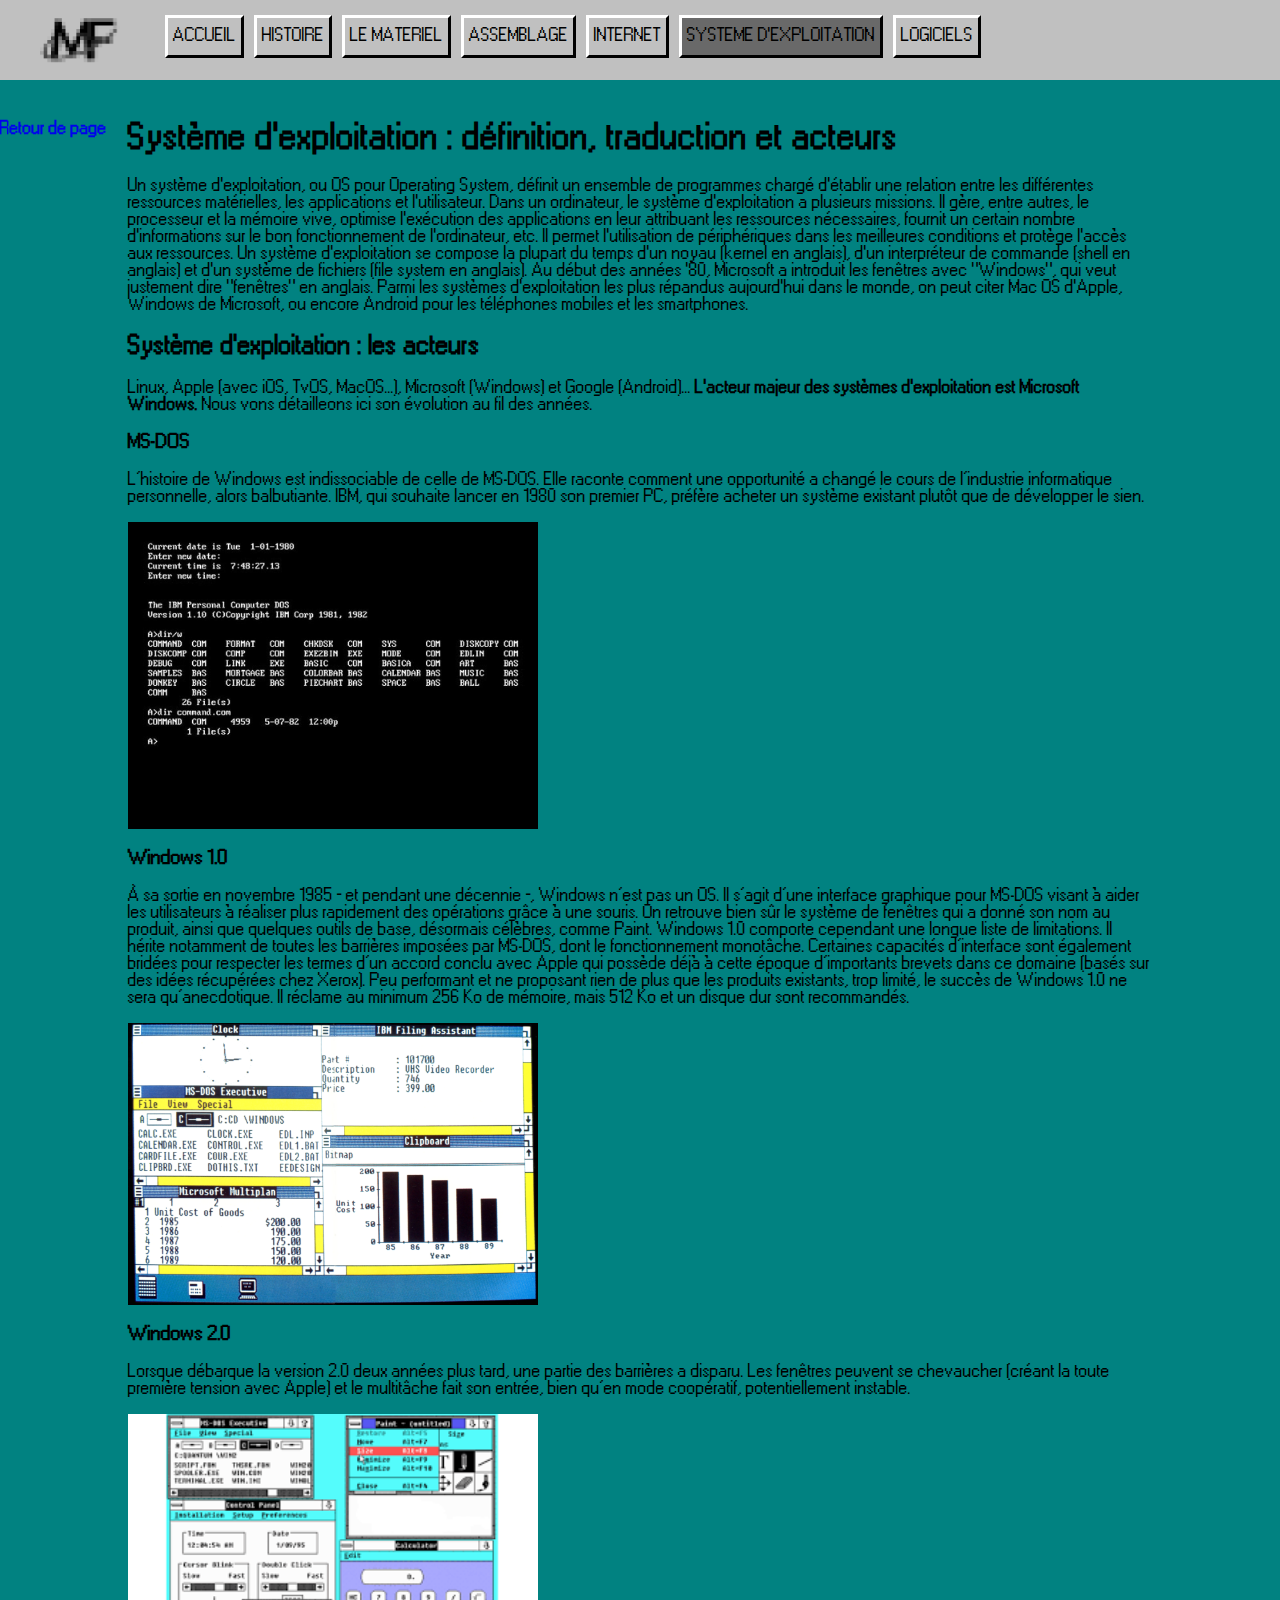
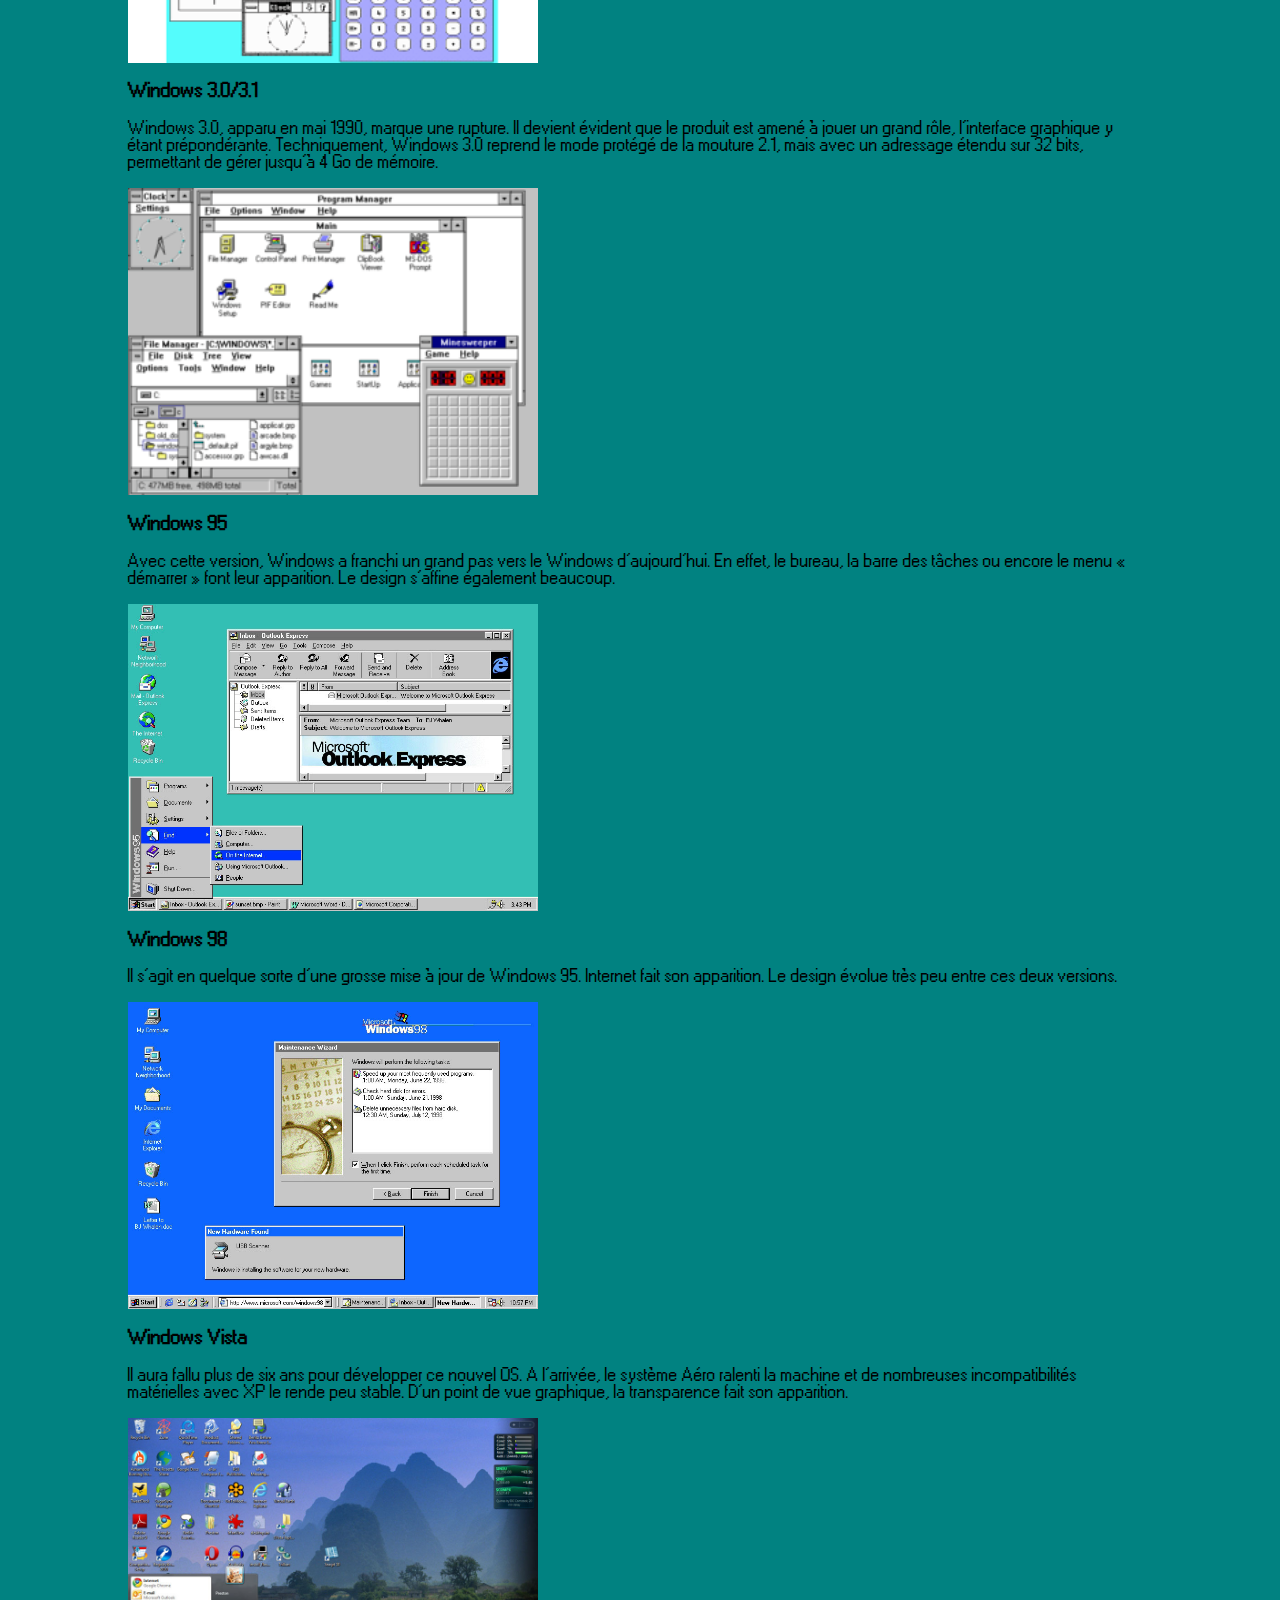
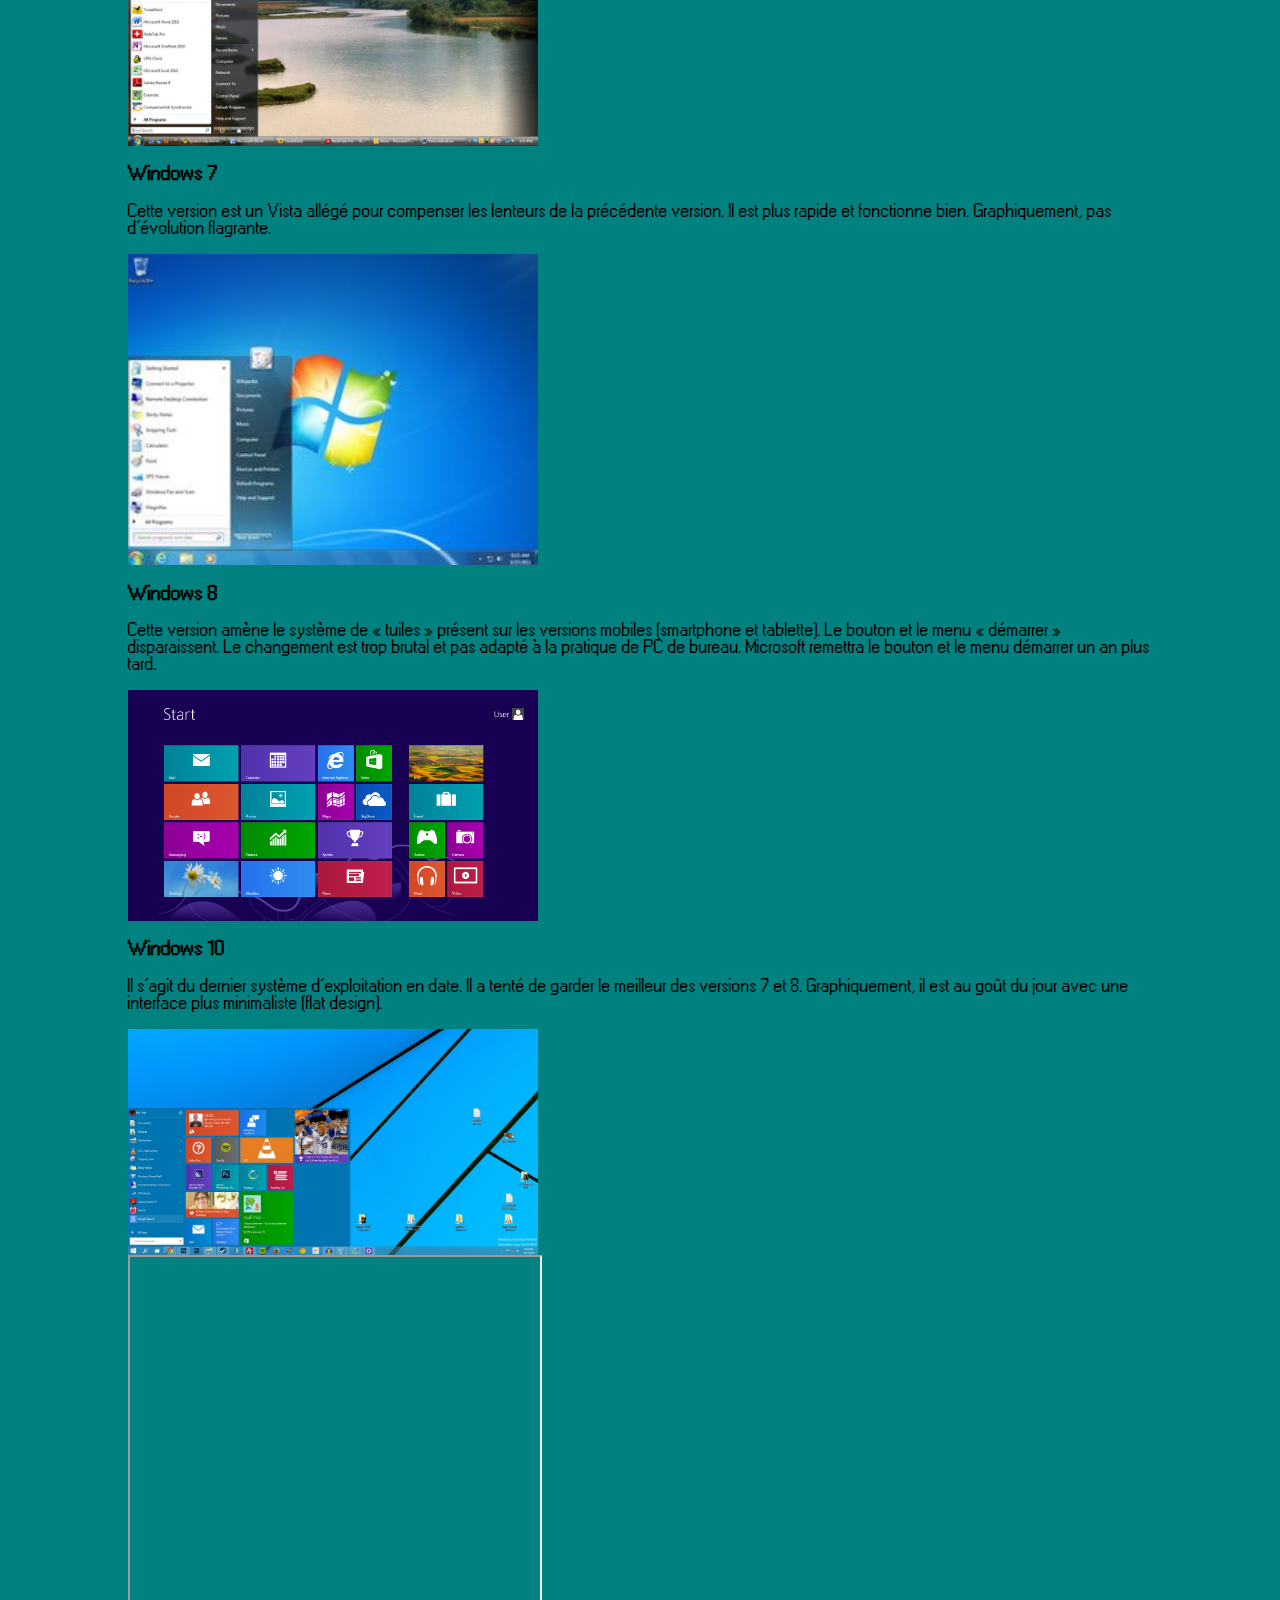
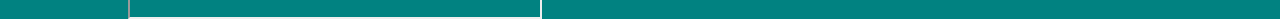
<file: OS.html>
<!-- <!DOCTYPE html> -->
<html>
	<head>
		<link href="Style.css" rel="stylesheet"/>

			<title>Mafaster site</title>
		</head>
	<body>
		<header>
			<nav>
				<ul>
					<img src="images/mafasterlogo.png" style="width:80px; float:left;margin-left:40px ; margin-right:40px ;">
						<li>
							<a href="index.html">ACCUEIL</a>
						</li>
						<li>
							<a href="decouverte.html">HISTOIRE</a>
						</li>
						<li>
							<a href="materiel.html">LE MATERIEL</a>
						</li>
						<li>
							<a href="Assemblage-PC.html">ASSEMBLAGE</a>
						</li>
						<li>
							<a href="internet.html">INTERNET</a>
						</li>
						<li>
							<a href="OS.html" class="active">SYSTEME D'EXPLOITATION</a>
						</li>
						<li>
							<a href="Logiciels.html">LOGICIELS</a>
						</li>
					</ul>
				</nav>
			</header>
			<section class="OS">
				<sommaire>
					<a href="#HTP">Retour de page</a>
				</sommaire>
				<h1>Système d'exploitation : définition, traduction et acteurs</h1>
				<p>

Un système d'exploitation, ou OS pour Operating System, définit un ensemble de programmes chargé d'établir une relation entre les différentes ressources matérielles, les applications et l'utilisateur.

Dans un ordinateur, le système d'exploitation a plusieurs missions. Il gère, entre autres, le processeur et la mémoire vive, optimise l'exécution des applications en leur attribuant les ressources nécessaires, fournit un certain nombre d'informations sur le bon fonctionnement de l'ordinateur, etc. Il permet l'utilisation de périphériques dans les meilleures conditions et protège l'accès aux ressources.

Un système d'exploitation se compose la plupart du temps d'un noyau (kernel en anglais), d'un interpréteur de commande (shell en anglais) et d'un système de fichiers (file system en anglais). Au début des années '80, Microsoft a introduit les fenêtres avec "Windows", qui veut justement dire "fenêtres" en anglais.

Parmi les systèmes d'exploitation les plus répandus aujourd'hui dans le monde, on peut citer Mac OS d'Apple, Windows de Microsoft, ou encore Android pour les téléphones mobiles et les smartphones.</p>
				<h2>Système d'exploitation : les acteurs</h2>
				<p>

Linux, Apple (avec iOS, TvOS, MacOS...), Microsoft (Windows) et Google (Android)...
<b>L'acteur majeur des systèmes d'exploitation est Microsoft Windows.</b>

Nous vons détailleons ici son évolution au fil des années.</p>
				<h3>MS-DOS</h3>
				<p>

L’histoire de Windows est indissociable de celle de MS-DOS. Elle raconte comment une opportunité a changé le cours de l’industrie informatique personnelle, alors balbutiante. IBM, qui souhaite lancer en 1980 son premier PC, préfère acheter un système existant plutôt que de développer le sien.</p>
				<img src="images/msdos.jpeg" alt="Ms-Dos">
					<h3>Windows 1.0</h3>
					<p>

À sa sortie en novembre 1985 – et pendant une décennie –, Windows n’est pas un OS. Il s’agit d’une interface graphique pour MS-DOS visant à aider les utilisateurs à réaliser plus rapidement des opérations grâce à une souris.

On retrouve bien sûr le système de fenêtres qui a donné son nom au produit, ainsi que quelques outils de base, désormais célèbres, comme Paint. Windows 1.0 comporte cependant une longue liste de limitations. Il hérite notamment de toutes les barrières imposées par MS-DOS, dont le fonctionnement monotâche.

Certaines capacités d’interface sont également bridées pour respecter les termes d’un accord conclu avec Apple qui possède déjà à cette époque d’importants brevets dans ce domaine (basés sur des idées récupérées chez Xerox). Peu performant et ne proposant rien de plus que les produits existants, trop limité, le succès de Windows 1.0 ne sera qu’anecdotique. Il réclame au minimum 256 Ko de mémoire, mais 512 Ko et un disque dur sont recommandés.</p>
					<img src="images/windows1.png" alt="Windows1">
						<h3>Windows 2.0</h3>
						<p>

Lorsque débarque la version 2.0 deux années plus tard, une partie des barrières a disparu. Les fenêtres peuvent se chevaucher (créant la toute première tension avec Apple) et le multitâche fait son entrée, bien qu’en mode coopératif, potentiellement instable.</p>
						<img src="images/windows2.png" alt="Windows2">
							<h3>Windows 3.0/3.1</h3>
							<p>

Windows 3.0, apparu en mai 1990, marque une rupture. Il devient évident que le produit est amené à jouer un grand rôle, l’interface graphique y étant prépondérante. Techniquement, Windows 3.0 reprend le mode protégé de la mouture 2.1, mais avec un adressage étendu sur 32 bits, permettant de gérer jusqu’à 4 Go de mémoire.</p>
							<img src="images/windows3_1.png" alt="Windows 3.1">
								<h3>Windows 95</h3>
								<p>

Avec cette version, Windows a franchi un grand pas vers le Windows d’aujourd’hui. En effet, le bureau, la barre des tâches ou encore le menu « démarrer » font leur apparition. Le design s’affine également beaucoup.</p>
								<img src="images/windows95.jpg" alt="Windows 95">
									<h3>Windows 98</h3>
									<p>

Il s’agit en quelque sorte d’une grosse mise à jour de Windows 95. Internet fait son apparition. Le design évolue très peu entre ces deux versions.</p>
									<img src="images/windows98.jpg" alt="Windows 98">
										<h3>Windows Vista</h3>
										<p>

Il aura fallu plus de six ans pour développer ce nouvel OS. A l’arrivée, le système Aéro ralenti la machine et de nombreuses incompatibilités matérielles avec XP le rende peu stable. D’un point de vue graphique, la transparence fait son apparition.</p>
										<img src="images/windowsvista.jpg" alt="Windows Vista">
											<h3>Windows 7</h3>
											<p>Cette version est un Vista allégé pour compenser les lenteurs de la précédente version. Il est plus rapide et fonctionne bien. Graphiquement, pas d’évolution flagrante.</p>
											<img src="images/windows7.jpg" alt="Windows 7"/>
											<h3>Windows 8</h3>
											<p>Cette version amène le système de « tuiles » présent sur les versions mobiles (smartphone et tablette). Le bouton et le menu « démarrer » disparaissent. Le changement est trop brutal et pas adapté à la pratique de PC de bureau. Microsoft remettra le bouton et le menu démarrer un an plus tard.</p>
											<img src="images/windows8.png" alt="Windows 8"/>
											<h3>Windows 10</h3>
											<p>Il s’agit du dernier système d’exploitation en date. Il a tenté de garder le meilleur des versions 7 et 8. Graphiquement, il est au goût du jour avec une interface plus minimaliste (flat design).</p>
											<img src="images/windows10.jpg" alt="Windows 10">
												<br/>
												<iframe src="https://www.youtube.com/embed/-5evLFh3ZAc" style="width:40%; height:40%"/>
											</section>
											<footer>
												<a href="Contact.html">Contact</a>
												<a href="Page7.html">A propos</a>
											</footer>
										</body>
									</html>
</file>
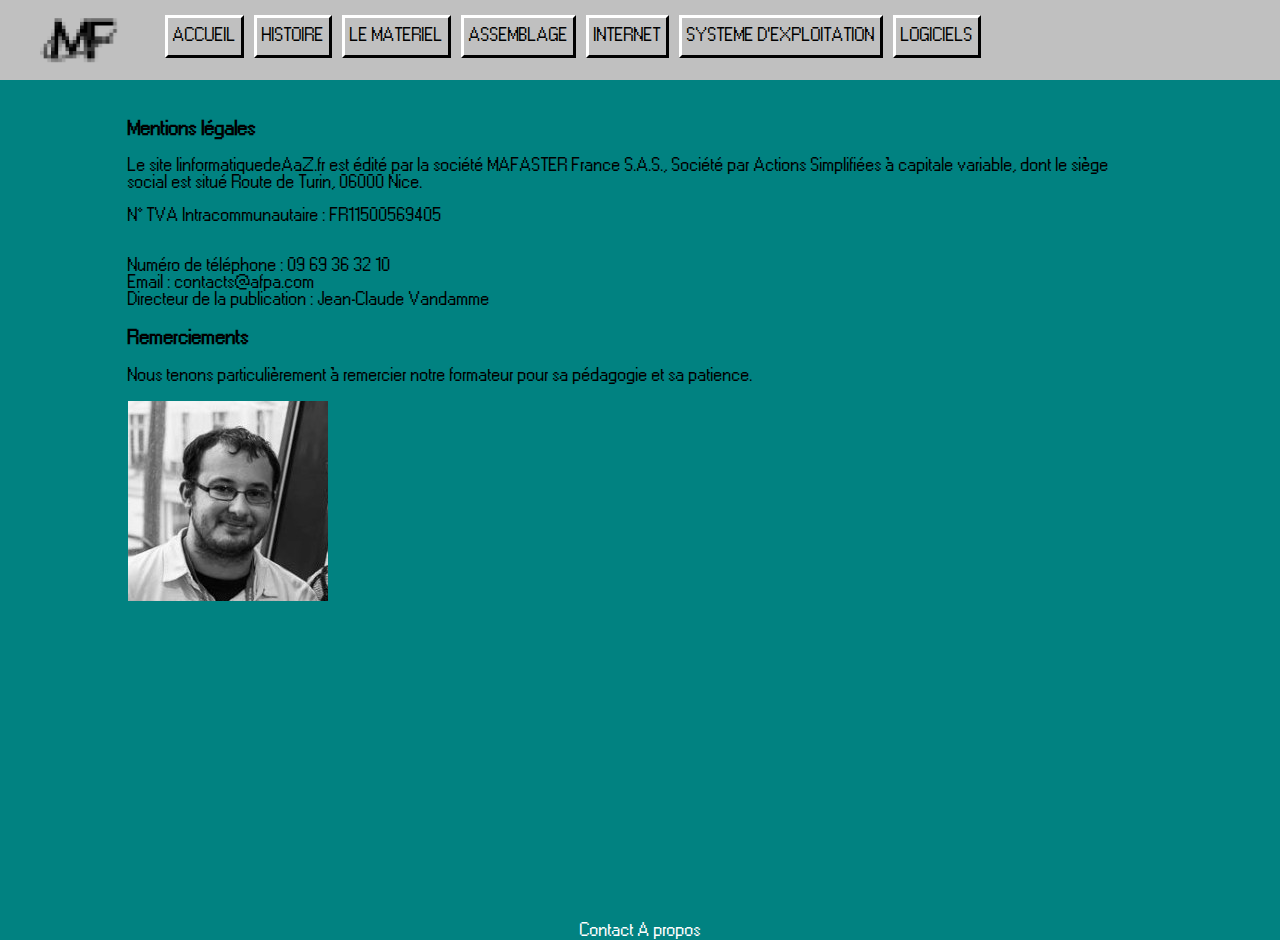
<file: Page7.html>
<!DOCTYPE html>
<html>
	<head>
	<link href="Style.css" rel="stylesheet"/>

			<title>Mafaster site</title>
		</head>
	<body >
		
			<header>
			<nav>
			<ul><img src="images/mafasterlogo.png" style="width:80px; float:left;margin-left:40px ; margin-right:40px ;">
			
									<li><a href="index.html">ACCUEIL</a></li>
								
								<li>	<a href="decouverte.html">HISTOIRE</a></li>
								
								<li>	<a href="materiel.html">LE MATERIEL</a></li>
							
								<li><a href="Assemblage-PC.html">ASSEMBLAGE</a>	</li>
								
								<li>	<a href="internet.html">INTERNET</a></li>
							
								<li>	<a href="OS.html">SYSTEME D'EXPLOITATION</a></li>
								
								<li>	<a href="Logiciels.html">LOGICIELS</a></li>
									</ul>
								</nav>
			</header>
			<section>
							<h3>Mentions légales</h3>
							<p>Le site linformatiquedeAaZ.fr est édité par la société MAFASTER France S.A.S., Société par Actions Simplifiées à capitale variable, dont le siège social est situé Route de Turin, 06000 Nice.</p>
							<p>N° TVA Intracommunautaire : FR11500569405</p>
						</br>
						Numéro de téléphone : 09 69 36 32 10
					</br>
					Email : contacts@afpa.com
				</br>
				Directeur de la publication : Jean-Claude Vandamme</p>

		<h3>Remerciements</h3>
		<p>Nous tenons particulièrement à remercier notre formateur pour sa pédagogie et sa patience.</p>
		<img src="images/alexis.jpg"/>
</section>
<footer>
<a href="Contact.html">Contact</a>
<a href="Page7.html">A propos</a>
</footer>

</body>
</html>
</file>
<file: Style.css>
@font-face {
    font-family: Win95;
    src:url("./fonts/MS Sans Serif 8pt.ttf") format('embedded-opentype')  ,
	url("./fonts/MS Sans Serif 8pt.ttf") format('woff2') ,
	url("./fonts/MS Sans Serif 8pt.ttf") format('woff') ,
	url("./fonts/MS Sans Serif 8pt.ttf") format('truetype')  ,
	url("./fonts/MS Sans Serif 8pt.ttf") format('svg');

}

body {
	font-family:Win95;
	margin:0;
	color : black;
background-color:#018281;
 position: relative;
  min-height: 100%;
  min-height: 100vh;
}
nav {
	
	height:100px;
	text-align:center;
	
}
nav ul{
  list-style-type: none;
  margin: 0;
  padding: 0;
  overflow: hidden;
 background-color:silver;
   position: fixed;
  top: 0;
  width: 100%;
 
  height:80px;
}
nav ul li{
 float: left;
  padding:15px 5px;
 
}

nav ul li a{
	
	  display: block;
  color: black;
  text-align: center;
 
  text-decoration: none;
  border-style:solid;
  border-color:white black black white;
padding:10px 5px;
}

 nav ul li a:hover:not(.active){
	 
	
  background-color: DarkBlue;
  color:white;
 }
 
  .active{
	 
	 
  background-color: DimGrey;
 }
 section{
	 margin-left:10%;
margin-right:10%;

 
z-index:-1;
 }

 section a{
	 
	  text-decoration: none;
	 font-weight: bold;
 }
sommaire ul li a{
	
	  text-decoration: none;
	 font-weight: bold;
 }
 
 sommaire{
	 width:10%;
	 display:block;
	 
	 position: fixed;

left: 0%;
 }
 sommaire ul{
	   list-style-type: none;
	 margin-top:2px;
 }
 sommaire h4{
	   margin-bottom:0px;
	 
 }
 footer a{

	 color: white;
	  text-decoration: none;
}
 footer{
	  text-align:center;
	position: absolute;
  right: 0;bottom:-40px;left:0;
  
 }
 .OS img {
	 width:40%;
 }

 input[type=text] {
  width: 15%;
  padding: 5px 20px;
  margin: 8px 0;
  box-sizing: border-box;
}
input[type=email] {
  width: 15%;
  padding: 5px 20px;
  margin: 8px 0;
  box-sizing: border-box;
}
textarea {
  width: 15%;
  padding: 5px 20px;
  margin: 8px 0;
  box-sizing: border-box;
}
 label{
	 display:block;
 }
</file>
